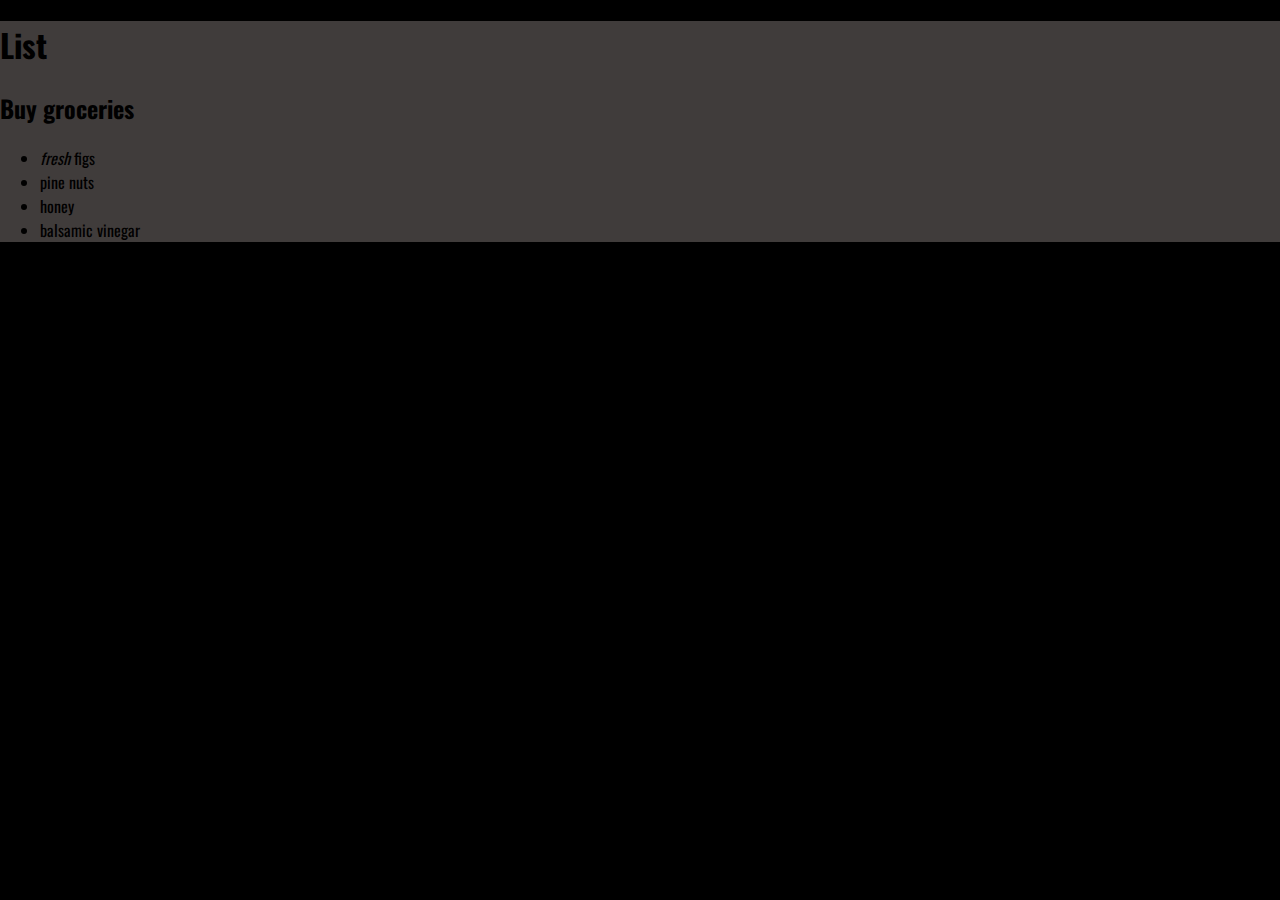
<file: Listking/index.html>
<!DOCTYPE html>
<html lang="en">
<head>
    <meta charset="UTF-8">
    <title>list king</title>
    <link rel="stylesheet" href="css/list.css" type="text/css"/>
</head>
<body>
<div id="page">
    <h1 id="header">List</h1>
    <h2>Buy groceries</h2>
    <ul>
        <li id="one" class="hot"><em>fresh</em> figs</li>
        <li id="two" class="hot">pine nuts</li>
        <li id="three" class="hot">honey</li>
        <li id="four">balsamic vinegar</li>
    </ul>
    <script src="scripts/list.js"></script>
</div>
</body>
</html>
</file>
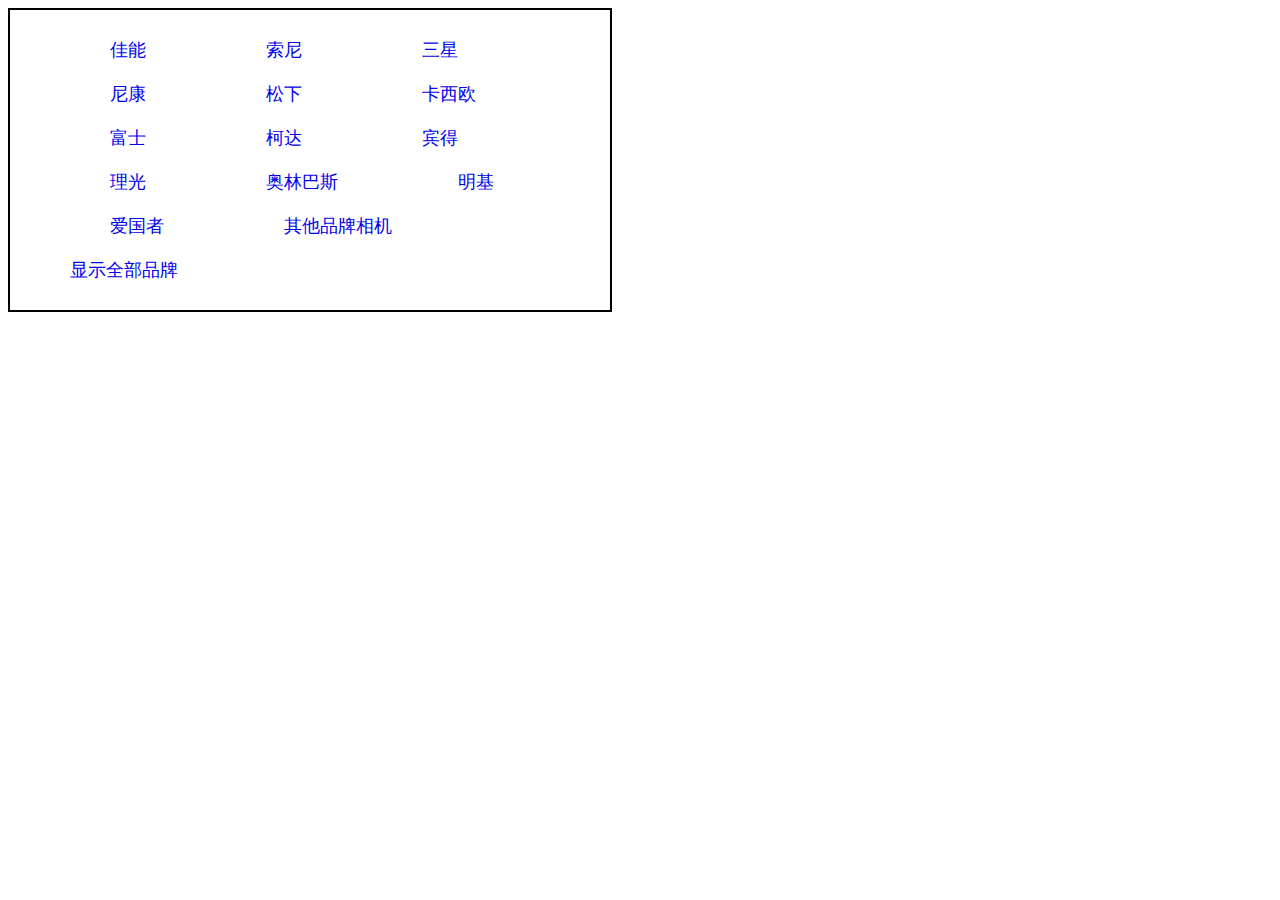
<file: study/Camera.html>
<!DOCTYPE html>
<html lang="en">
<head>
    <meta charset="UTF-8">
    <title>Camera</title>
    <link rel="stylesheet"href="css/camera.css"type="text/css">

</head>
<body>
<div class="SubCategoryBox">
    <ul>
        <li><a href="#">佳能</a></li>
        <li><a href="#">索尼</a></li>
        <li><a href="#">三星</a></li>
        <li><a href="#">尼康</a></li>
        <li><a href="#">松下</a></li>
        <li><a href="#">卡西欧</a></li>
        <li><a href="#">富士</a></li>
        <li><a href="#">柯达</a></li>
        <li><a href="#">宾得</a></li>
        <li><a href="#">理光</a></li>
        <li><a href="#">奥林巴斯</a></li>
        <li><a href="#">明基</a></li>
        <li><a href="#">爱国者</a></li>
        <li><a href="#">其他品牌相机</a></li>
    </ul>
    <div class="showMore">
        <a href="more.html"><span>显示全部品牌</span></a>
    </div>
</div>
</body>
</html>
</file>
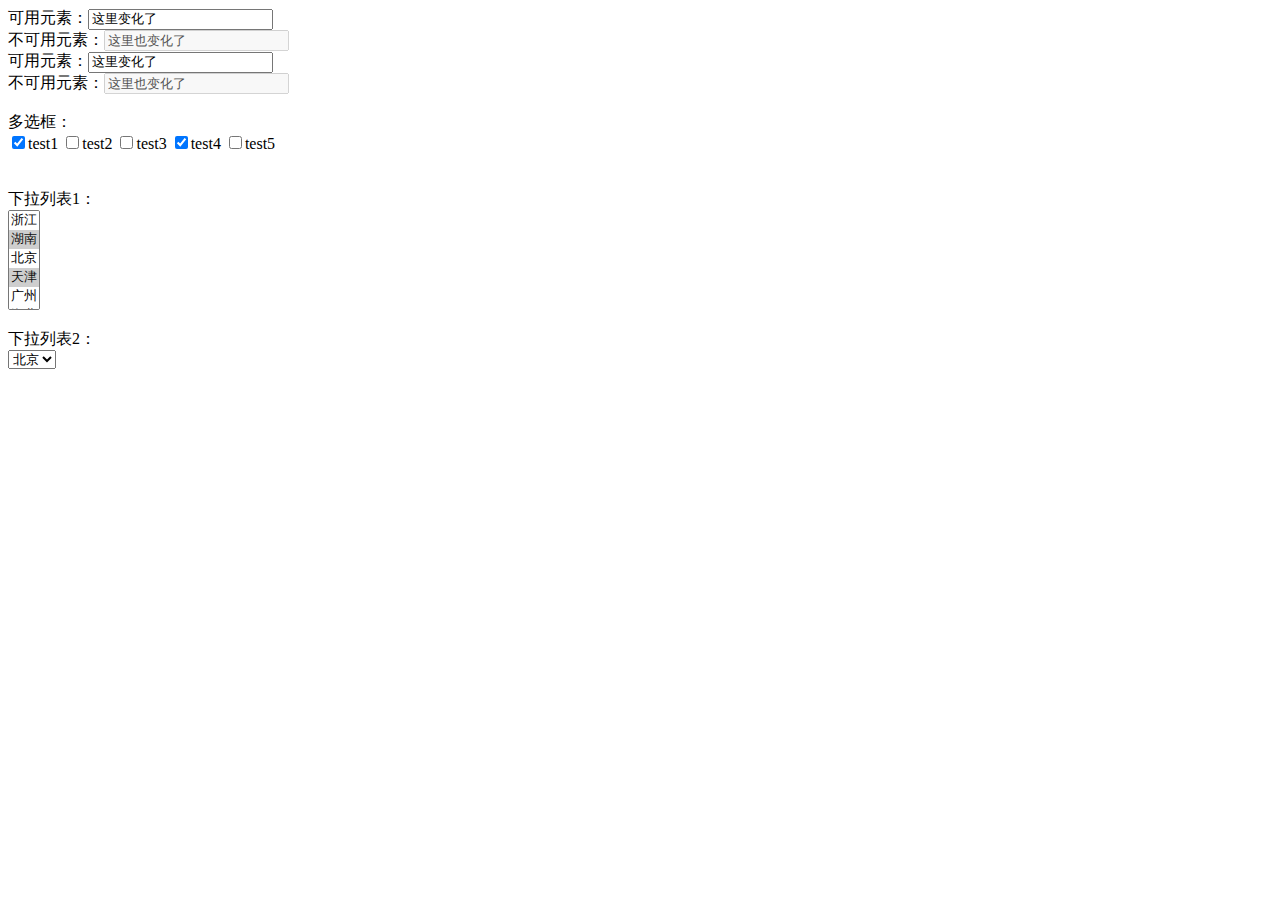
<file: study/Form Selector.html>
<!DOCTYPE html>
<html lang="en">
<head>
    <meta charset="UTF-8">
    <title>Form Selector</title>
    <script src="scripts/jquery-3.0.0.js" type="text/javascript"></script>
    <script>
        $(document).ready(function () {
            $("#form1 input:enabled")
                    .val("这里变化了");
            $("#form1 input:disabled")
                    .val("这里也变化了");
            $("input:checked")
                    .checked();
            $("select :selected")
                    .text();
        })
    </script>
</head>
<body>
<form id="form1" action="#">
    可用元素：<input name="add" value="可用文本框" /><br />
    不可用元素：<input name="email" disabled="disabled" value="不可用文本框"><br />
    可用元素：<input name="che" value="可用文本框" /><br />
    不可用元素：<input name="name" disabled="disabled" value="不可用文本框"><br />
    <br />
    多选框：<br />
    <input type="checkbox" name="newsletter" checked="checked" value="test1" />test1
    <input type="checkbox" name="newsletter"  value="test2" />test2
    <input type="checkbox" name="newsletter"  value="test3" />test3
    <input type="checkbox" name="newsletter"  checked="checked" value="test4" />test4
    <input type="checkbox" name="newsletter"  value="test5" />test5
    <div></div>
    <br /><br />
    下拉列表1：<br />
    <select name="test1" multiple="multiple" style="height: 100px">
        <option>浙江</option>
        <option selected="selected">湖南</option>
        <option>北京</option>
        <option selected="selected">天津</option>
        <option>广州</option>
        <option>湖北</option>
    </select>
    <br /><br />
    下拉列表2：<br />
    <select name="test2">
        <option>浙江</option>
        <option >湖南</option>
        <option selected="selected">北京</option>
        <option>天津</option>
        <option>广州</option>
        <option>湖北</option>
    </select>
    <div></div>
</form>
</body>
</html>
</file>
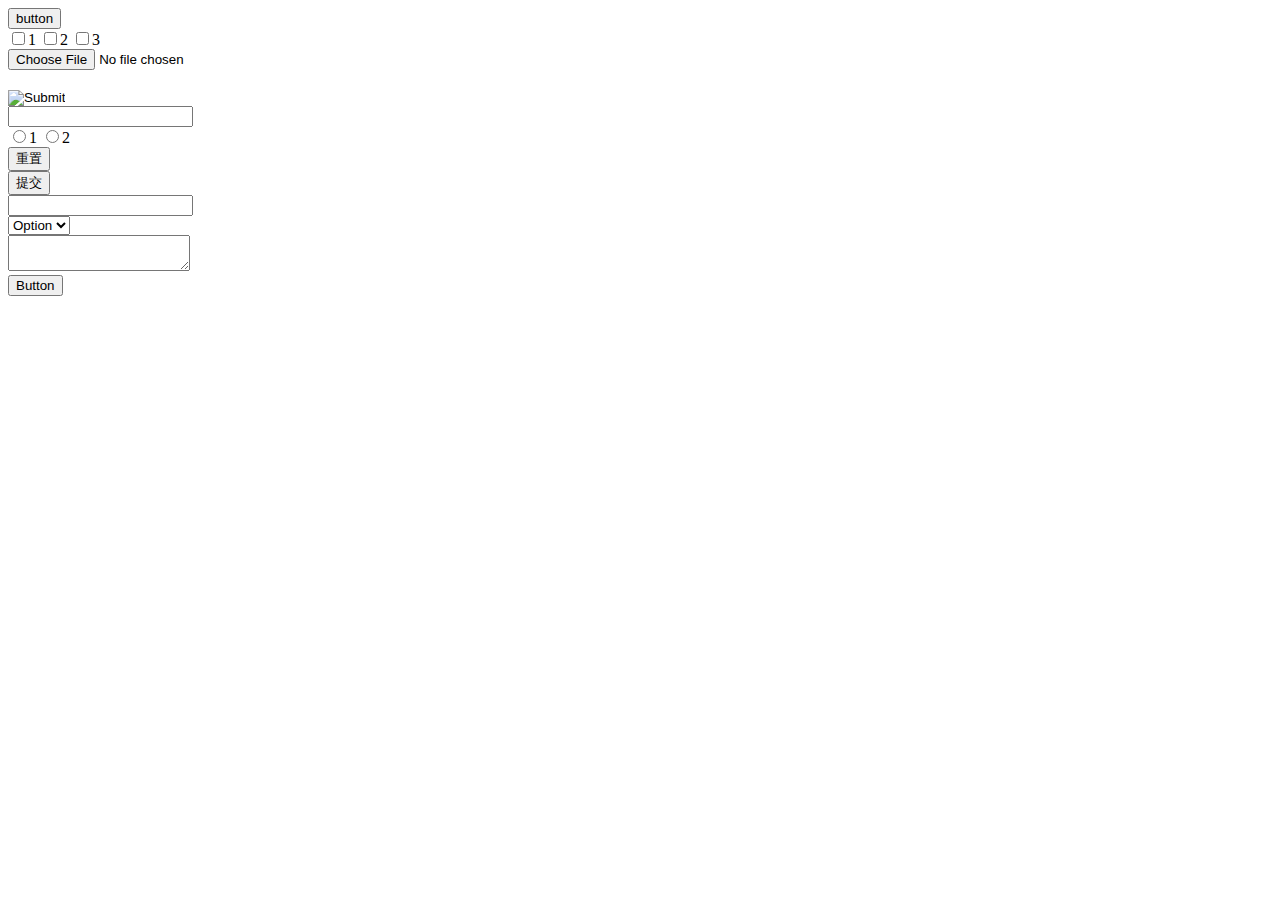
<file: study/Form.html>
<!DOCTYPE html>
<html lang="en">
<head>
    <meta charset="UTF-8">
    <title>Form</title>
    <script src="scripts/jquery-3.0.0.js" type="text/javascript"></script>
    <script>
        $(document).ready(function () {
            console.log($("#form1 :input").length);
            console.log($("#form1 :text").length);
            $("#form1 :button").click(function () {
                console.log("button");

            })
        })
    </script>
</head>
<body>
<form id="form1" action="#">
    <input type="button" value="button" /><br />
    <input type="checkbox" name="checkbox" value="1"/>1
    <input type="checkbox" name="checkbox" value="1"/>2
    <input type="checkbox" name="checkbox" value="1"/>3
    <br />
    <input type="file" /><br />
    <input type="hidden" /><div style="display: none">test</div><br />
    <input type="image" /><br />
    <input type="password" /><br />
    <input type="radio" name="radio" />1
    <input type="radio" name="radio" />2
    <br />
    <input type="reset" value="重置"/><br />
    <input type="submit" value="提交"/><br />
    <input type="text" /><br />
    <select><option>Option</option></select><br />
    <textarea></textarea><br />
    <button>Button</button><br />
</form>
</body>
</html>
</file>
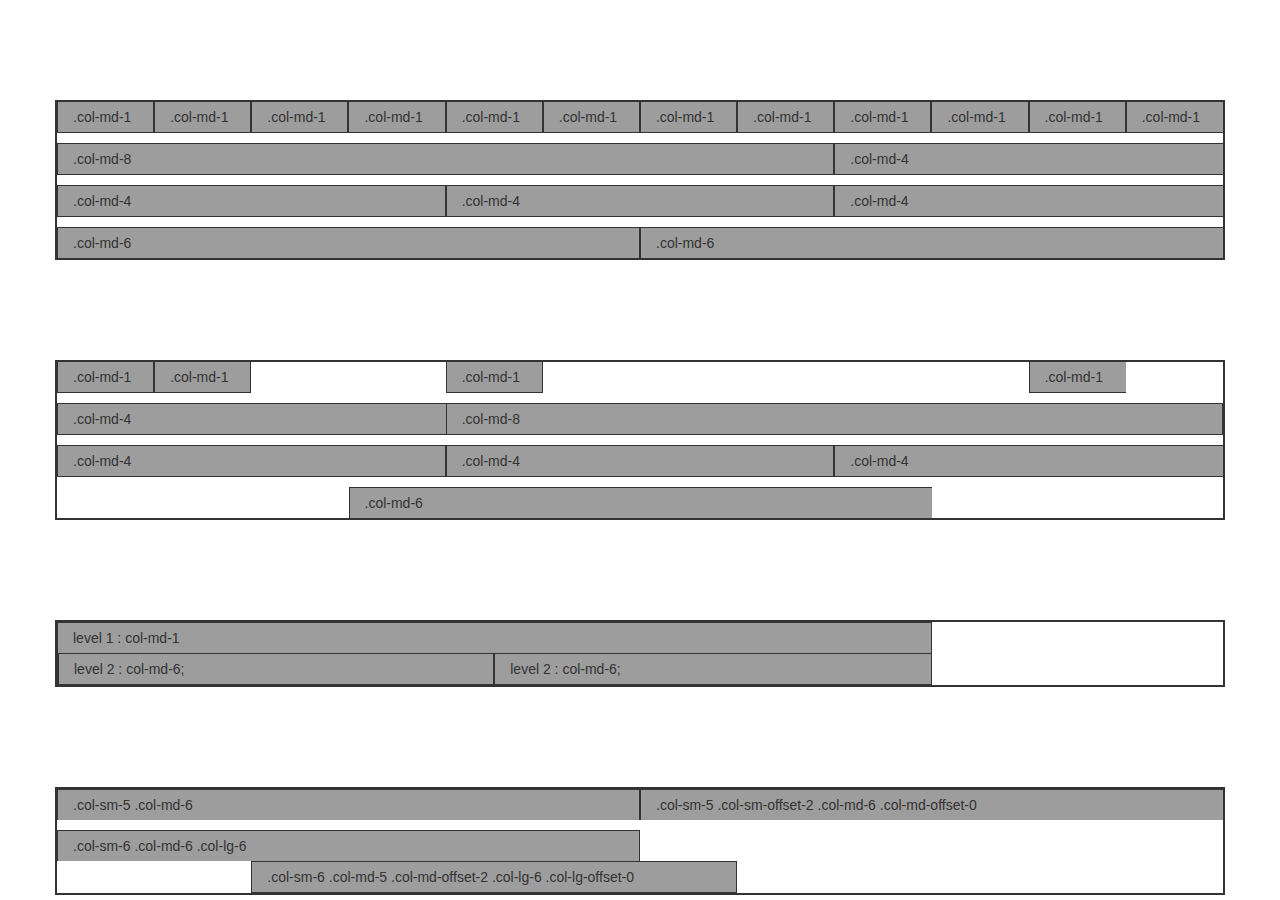
<file: study/GridSystem.html>
<!DOCTYPE html>
<html lang="en">
<head>
    <meta charset="UTF-8">
    <title>Grid System</title>
    <link href="bootstrap/css/bootstrap.min.css" rel="stylesheet"/>
    <script src="scripts/jquery-3.0.0.js" type="javascript"></script>
    <link rel="stylesheet" href="css/gridSystem.css" type="text/css"/>
</head>
<body>
<div class="container">
    <div class="row">
        <div class="col-md-1">.col-md-1</div>
        <div class="col-md-1">.col-md-1</div>
        <div class="col-md-1">.col-md-1</div>
        <div class="col-md-1">.col-md-1</div>
        <div class="col-md-1">.col-md-1</div>
        <div class="col-md-1">.col-md-1</div>
        <div class="col-md-1">.col-md-1</div>
        <div class="col-md-1">.col-md-1</div>
        <div class="col-md-1">.col-md-1</div>
        <div class="col-md-1">.col-md-1</div>
        <div class="col-md-1">.col-md-1</div>
        <div class="col-md-1">.col-md-1</div>
    </div>
    <div class="row">
        <div class="col-md-8">.col-md-8</div>
        <div class="col-md-4">.col-md-4</div>
    </div>
    <div class="row">
        <div class="col-md-4">.col-md-4</div>
        <div class="col-md-4">.col-md-4</div>
        <div class="col-md-4">.col-md-4</div>
    </div>
    <div class="row">
        <div class="col-md-6">.col-md-6</div>
        <div class="col-md-6">.col-md-6</div>
    </div>
</div>
<div class="container1">
    <div class="row">
        <div class="col-md-1">.col-md-1</div>
        <div class="col-md-1">.col-md-1</div>
        <div class="col-md-1 col-md-offset-2">.col-md-1</div>
        <div class="col-md-1 col-md-offset-5">.col-md-1</div>

    </div>
    <div class="row">
        <div class="col-md-8 col-md-push-4">.col-md-8</div>
        <div class="col-md-4 col-md-pull-8">.col-md-4</div>
    </div>
    <div class="row">
        <div class="col-md-4">.col-md-4</div>
        <div class="col-md-4">.col-md-4</div>
        <div class="col-md-4">.col-md-4</div>
    </div>
    <div class="row">
        <div class="col-md-6 col-md-offset-3">.col-md-6</div>
    </div>
</div>
<div class="container">
    <div class="row">
        <div class="col-md-9">
            level 1 : col-md-1
            <div class="row">
                <div class="col-md-6">
                    level 2 : col-md-6;
                </div>
                <div class="col-md-6">
                    level 2 : col-md-6;
                </div>
            </div>
        </div>
    </div>
</div>

<div class="container">
    <div class="row">
        <div class="col-sm-5 col-md-6">.col-sm-5 .col-md-6</div>
        <div class="clearfix visible-xs"></div>
        <div class="col-sm-5 col-sm-offset-2 col-md-6 col-md-offset-0">.col-sm-5 .col-sm-offset-2 .col-md-6 .col-md-offset-0</div>
    </div>
    <div class="row">
        <div class="col-sm-6 col-md-6 col-lg-6">.col-sm-6 .col-md-6 .col-lg-6</div>
        <div class="col-sm-6 col-md-5 col-md-offset-2 col-lg-6 col-lg-offset-0">.col-sm-6 .col-md-5 .col-md-offset-2 .col-lg-6 .col-lg-offset-0</div>
    </div>
</div>
</body>
</html>
</file>
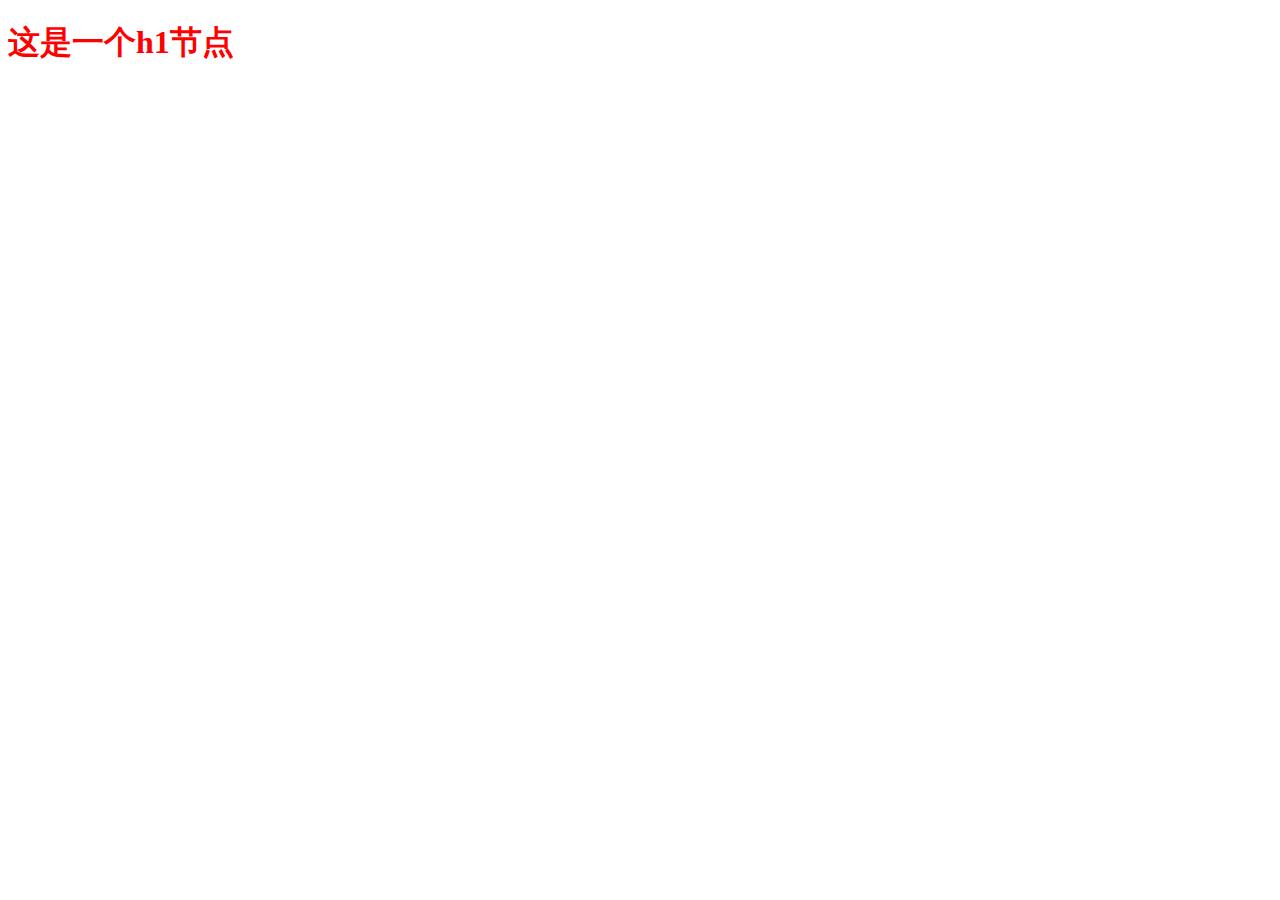
<file: study/onload.html>
<!DOCTYPE html>
<html lang="en">
<head>
    <meta charset="UTF-8">
    <title>window onload</title>
    <script>
        window.onload=function () {
            document.getElementById("header").style.color="red";
        }
    </script>
</head>
<body>
<h1 id="header">这是一个h1节点</h1>
</body>
</html>
</file>
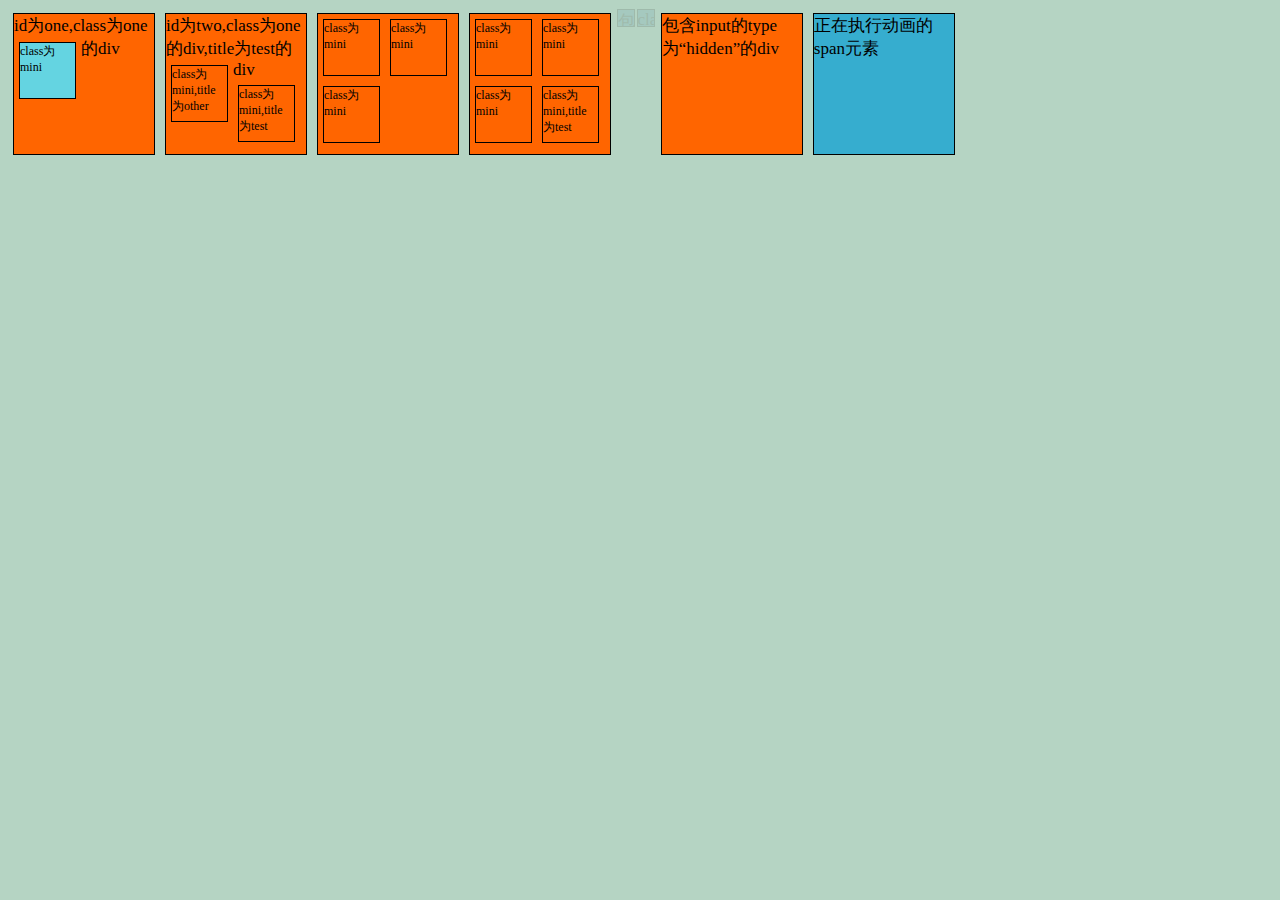
<file: study/selector.html>
<!DOCTYPE html>
<html lang="en">
<head>
    <meta charset="UTF-8">
    <title>Selector</title>
    <script src="scripts/jquery-3.0.0.js"type="text/javascript"></script>
    <script src="scripts/selector.js"type="text/javascript"></script>
    <link rel="stylesheet"href="css/selector.css"type="text/css"/>
</head>
<body>
<div class="one" id="one">
    id为one,class为one的div
    <div class="mini">class为mini</div>
</div>
<div class="one" id="two" title="test">
    id为two,class为one的div,title为test的div
    <div class="mini"title="other">class为mini,title为other</div>
    <div class="mini"title="test">class为mini,title为test</div>
</div>
<div class="one">
    <div class="mini">class为mini</div>
    <div class="mini">class为mini</div>
    <div class="mini">class为mini</div>
</div>
<div class="one">
    <div class="mini">class为mini</div>
    <div class="mini">class为mini</div>
    <div class="mini">class为mini</div>
    <div class="mini"title="test">class为mini,title为test</div>
</div>
<div style="display: none;"class="none">
    包含input的type为"hidden"的div
</div>
<div class="hide">class为"hide"的div</div>
<div>
    包含input的type为“hidden”的div<input type="hidden" size="8"/>
</div>
<span id="mover">正在执行动画的span元素</span>

</body>
</html>
</file>
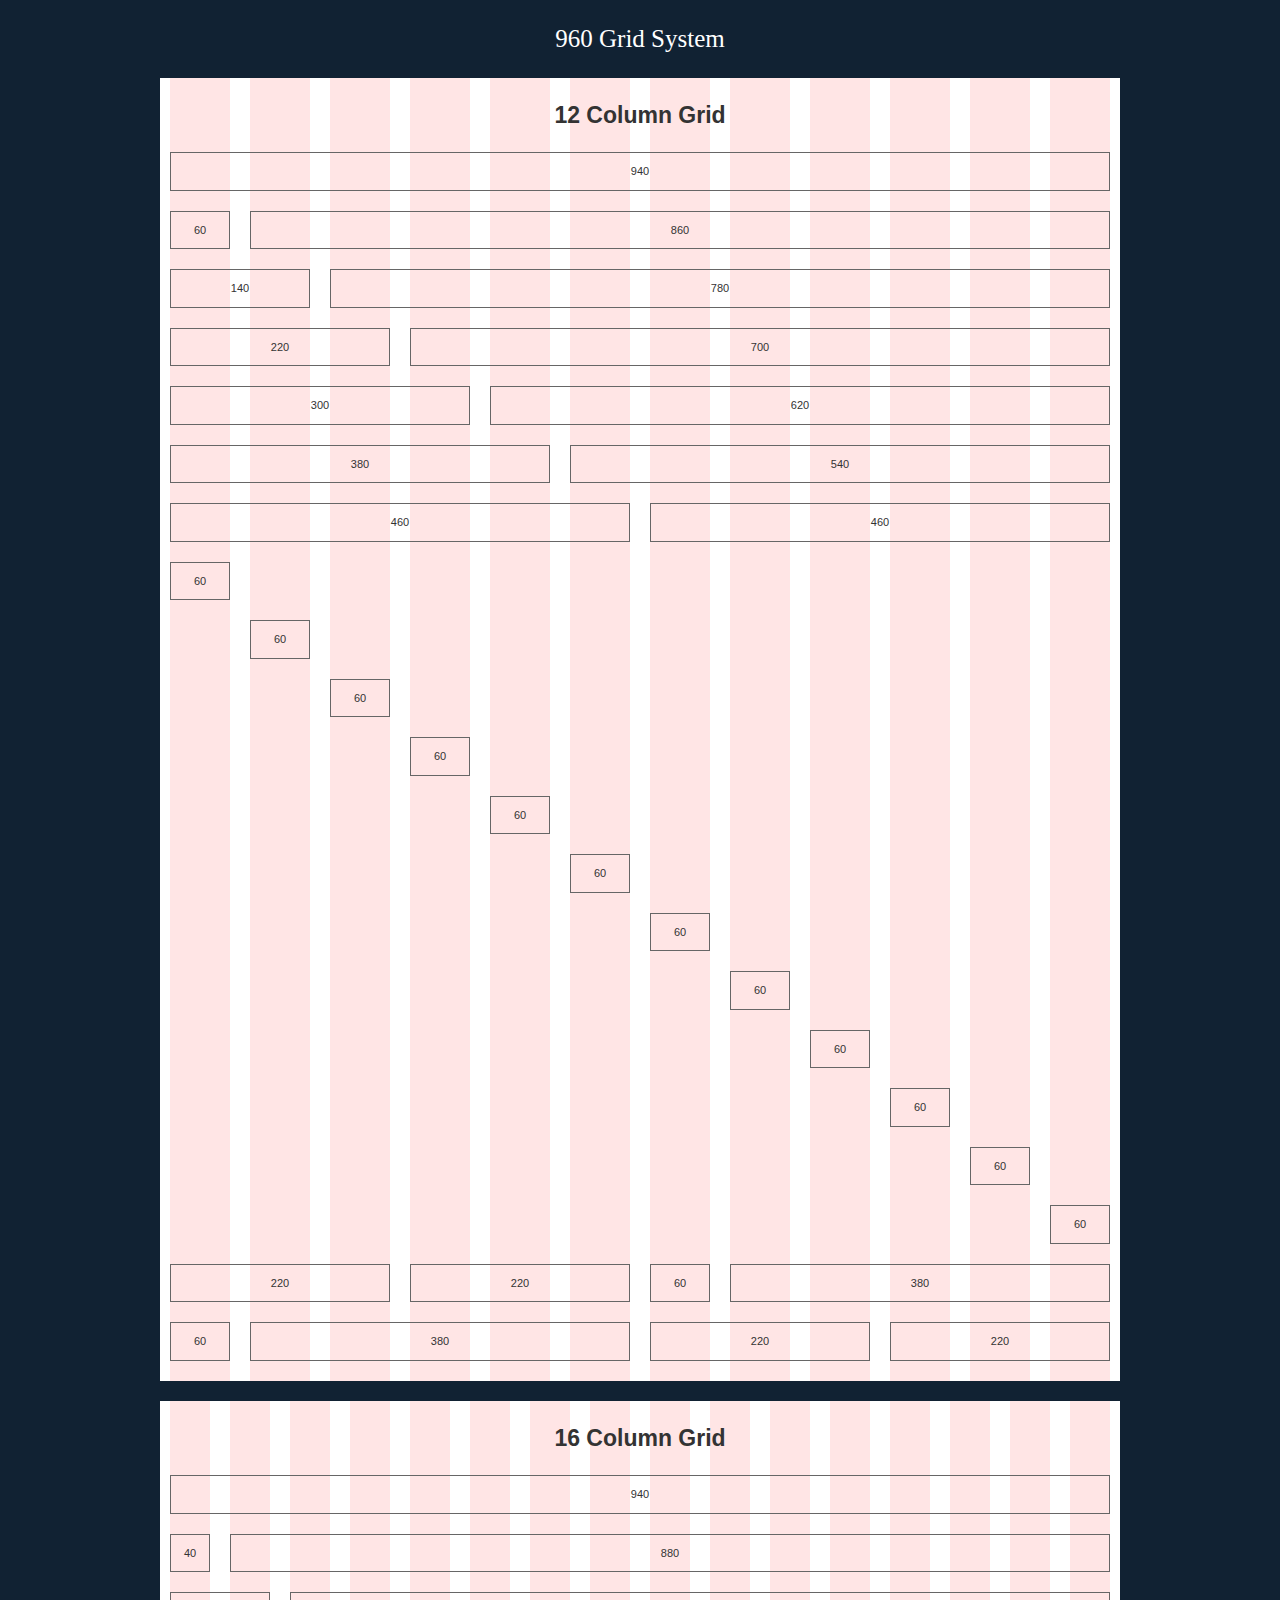
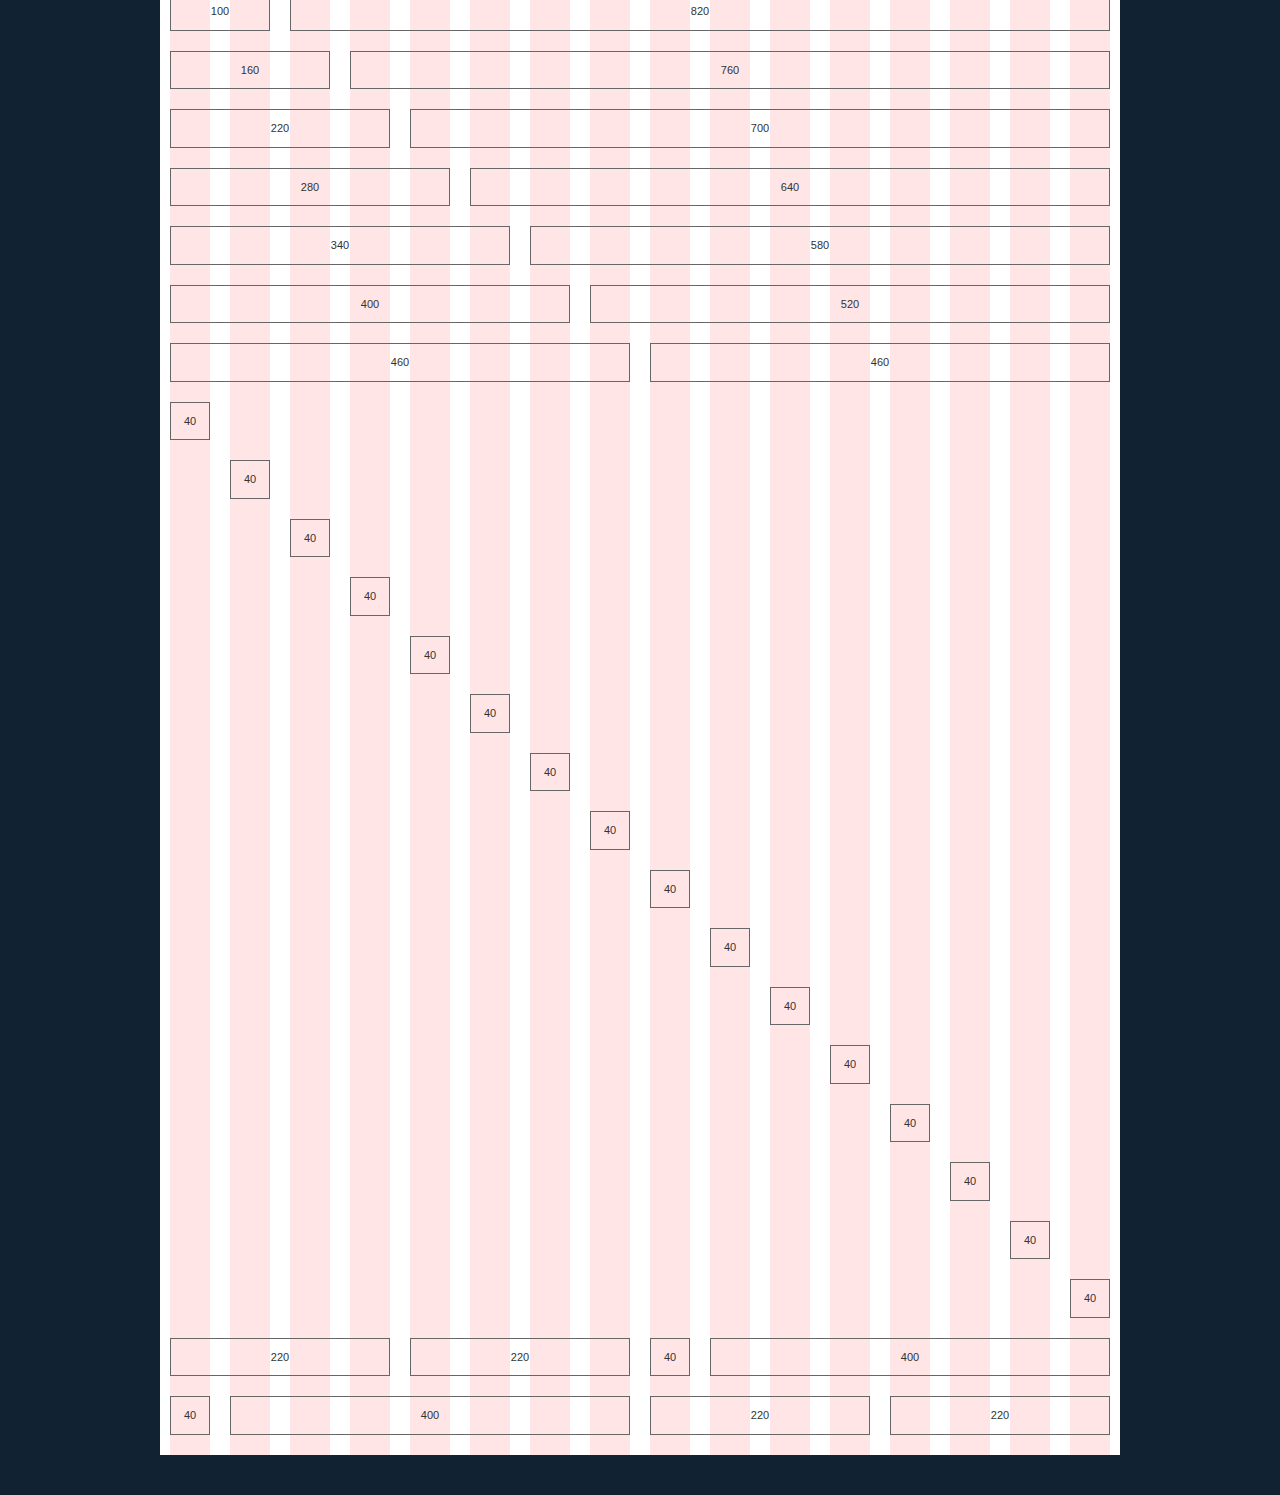
<file: 960-Grid-System-master/code/demo.html>
<!DOCTYPE html>
<html lang="en">
<head>
<meta charset="utf-8" />
<title>960 Grid System &mdash; Demo</title>
<link rel="stylesheet" href="css/reset.css" />
<link rel="stylesheet" href="css/text.css" />
<link rel="stylesheet" href="css/960.css" />
<link rel="stylesheet" href="css/demo.css" />
</head>
<body>
<h1>
  <a href="http://960.gs/">960 Grid System</a>
</h1>
<div class="container_12">
  <h2>
    12 Column Grid
  </h2>
  <div class="grid_12">
    <p>
      940
    </p>
  </div>
  <!-- end .grid_12 -->
  <div class="clear"></div>
  <div class="grid_1">
    <p>
      60
    </p>
  </div>
  <!-- end .grid_1 -->
  <div class="grid_11">
    <p>
      860
    </p>
  </div>
  <!-- end .grid_11 -->
  <div class="clear"></div>
  <div class="grid_2">
    <p>
      140
    </p>
  </div>
  <!-- end .grid_2 -->
  <div class="grid_10">
    <p>
      780
    </p>
  </div>
  <!-- end .grid_10 -->
  <div class="clear"></div>
  <div class="grid_3">
    <p>
      220
    </p>
  </div>
  <!-- end .grid_3 -->
  <div class="grid_9">
    <p>
      700
    </p>
  </div>
  <!-- end .grid_9 -->
  <div class="clear"></div>
  <div class="grid_4">
    <p>
      300
    </p>
  </div>
  <!-- end .grid_4 -->
  <div class="grid_8">
    <p>
      620
    </p>
  </div>
  <!-- end .grid_8 -->
  <div class="clear"></div>
  <div class="grid_5">
    <p>
      380
    </p>
  </div>
  <!-- end .grid_5 -->
  <div class="grid_7">
    <p>
      540
    </p>
  </div>
  <!-- end .grid_7 -->
  <div class="clear"></div>
  <div class="grid_6">
    <p>
      460
    </p>
  </div>
  <!-- end .grid_6 -->
  <div class="grid_6">
    <p>
      460
    </p>
  </div>
  <!-- end .grid_6 -->
  <div class="clear"></div>
  <div class="grid_1 suffix_11">
    <p>
      60
    </p>
  </div>
  <!-- end .grid_1.suffix_11 -->
  <div class="clear"></div>
  <div class="grid_1 prefix_1 suffix_10">
    <p>
      60
    </p>
  </div>
  <!-- end .grid_1.prefix_1.suffix_10 -->
  <div class="clear"></div>
  <div class="grid_1 prefix_2 suffix_9">
    <p>
      60
    </p>
  </div>
  <!-- end .grid_1.prefix_2.suffix_9 -->
  <div class="clear"></div>
  <div class="grid_1 prefix_3 suffix_8">
    <p>
      60
    </p>
  </div>
  <!-- end .grid_1.prefix_3.suffix_8 -->
  <div class="clear"></div>
  <div class="grid_1 prefix_4 suffix_7">
    <p>
      60
    </p>
  </div>
  <!-- end .grid_1.prefix_4.suffix_7 -->
  <div class="clear"></div>
  <div class="grid_1 prefix_5 suffix_6">
    <p>
      60
    </p>
  </div>
  <!-- end .grid_1.prefix_5.suffix_6 -->
  <div class="clear"></div>
  <div class="grid_1 prefix_6 suffix_5">
    <p>
      60
    </p>
  </div>
  <!-- end .grid_1.prefix_6.suffix_5 -->
  <div class="clear"></div>
  <div class="grid_1 prefix_7 suffix_4">
    <p>
      60
    </p>
  </div>
  <!-- end .grid_1.prefix_7.suffix_4 -->
  <div class="clear"></div>
  <div class="grid_1 prefix_8 suffix_3">
    <p>
      60
    </p>
  </div>
  <!-- end .grid_1.prefix_8.suffix_3 -->
  <div class="clear"></div>
  <div class="grid_1 prefix_9 suffix_2">
    <p>
      60
    </p>
  </div>
  <!-- end .grid_1.prefix_9.suffix_2 -->
  <div class="clear"></div>
  <div class="grid_1 prefix_10 suffix_1">
    <p>
      60
    </p>
  </div>
  <!-- end .grid_1.prefix_10.suffix_1 -->
  <div class="clear"></div>
  <div class="grid_1 prefix_11">
    <p>
      60
    </p>
  </div>
  <!-- end .grid_1.prefix_11 -->
  <div class="clear"></div>
  <div class="grid_6 push_6">
    <div class="grid_1 alpha">
      <p>
        60
      </p>
    </div>
    <!-- end .grid_1.alpha -->
    <div class="grid_5 omega">
      <p>
        380
      </p>
    </div>
    <!-- end .grid_5.omega -->
    <div class="clear"></div>
    <div class="grid_3 alpha">
      <p>
        220
      </p>
    </div>
    <!-- end .grid_3.alpha -->
    <div class="grid_3 omega">
      <p>
        220
      </p>
    </div>
    <!-- end .grid_3.omega -->
  </div>
  <!-- end .grid_6.push_6 -->
  <div class="grid_6 pull_6">
    <div class="grid_3 alpha">
      <p>
        220
      </p>
    </div>
    <!-- end .grid_3.alpha -->
    <div class="grid_3 omega">
      <p>
        220
      </p>
    </div>
    <!-- end .grid_3.omega -->
    <div class="clear"></div>
    <div class="grid_1 alpha">
      <p>
        60
      </p>
    </div>
    <!-- end .grid_1.alpha -->
    <div class="grid_5 omega">
      <p>
        380
      </p>
    </div>
    <!-- end .grid_5.omega -->
  </div>
  <!-- end .grid_6.pull_6 -->
</div>
<!-- end .container_12 -->
<div class="container_16">
  <h2>
    16 Column Grid
  </h2>
  <div class="grid_16">
    <p>
      940
    </p>
  </div>
  <!-- end .grid_16 -->
  <div class="clear"></div>
  <div class="grid_1">
    <p>
      40
    </p>
  </div>
  <!-- end .grid_1 -->
  <div class="grid_15">
    <p>
      880
    </p>
  </div>
  <!-- end .grid_15 -->
  <div class="clear"></div>
  <div class="grid_2">
    <p>
      100
    </p>
  </div>
  <!-- end .grid_2 -->
  <div class="grid_14">
    <p>
      820
    </p>
  </div>
  <!-- end .grid_14 -->
  <div class="clear"></div>
  <div class="grid_3">
    <p>
      160
    </p>
  </div>
  <!-- end .grid_3 -->
  <div class="grid_13">
    <p>
      760
    </p>
  </div>
  <!-- end .grid_13 -->
  <div class="clear"></div>
  <div class="grid_4">
    <p>
      220
    </p>
  </div>
  <!-- end .grid_4 -->
  <div class="grid_12">
    <p>
      700
    </p>
  </div>
  <!-- end .grid_12 -->
  <div class="clear"></div>
  <div class="grid_5">
    <p>
      280
    </p>
  </div>
  <!-- end .grid_5 -->
  <div class="grid_11">
    <p>
      640
    </p>
  </div>
  <!-- end .grid_11 -->
  <div class="clear"></div>
  <div class="grid_6">
    <p>
      340
    </p>
  </div>
  <!-- end .grid_6 -->
  <div class="grid_10">
    <p>
      580
    </p>
  </div>
  <!-- end .grid_10 -->
  <div class="clear"></div>
  <div class="grid_7">
    <p>
      400
    </p>
  </div>
  <!-- end .grid_7 -->
  <div class="grid_9">
    <p>
      520
    </p>
  </div>
  <!-- end .grid_9 -->
  <div class="clear"></div>
  <div class="grid_8">
    <p>
      460
    </p>
  </div>
  <!-- end .grid_8 -->
  <div class="grid_8">
    <p>
      460
    </p>
  </div>
  <!-- end .grid_8 -->
  <div class="clear"></div>
  <div class="grid_1 suffix_15">
    <p>
      40
    </p>
  </div>
  <!-- end .grid_1.suffix_15 -->
  <div class="clear"></div>
  <div class="grid_1 prefix_1 suffix_14">
    <p>
      40
    </p>
  </div>
  <!-- end .grid_1.prefix_1.suffix_14 -->
  <div class="clear"></div>
  <div class="grid_1 prefix_2 suffix_13">
    <p>
      40
    </p>
  </div>
  <!-- end .grid_1.prefix_2.suffix_13 -->
  <div class="clear"></div>
  <div class="grid_1 prefix_3 suffix_12">
    <p>
      40
    </p>
  </div>
  <!-- end .grid_1.prefix_3.suffix_12 -->
  <div class="clear"></div>
  <div class="grid_1 prefix_4 suffix_11">
    <p>
      40
    </p>
  </div>
  <!-- end .grid_1.prefix_4.suffix_11 -->
  <div class="clear"></div>
  <div class="grid_1 prefix_5 suffix_10">
    <p>
      40
    </p>
  </div>
  <!-- end .grid_1.prefix_5.suffix_10 -->
  <div class="clear"></div>
  <div class="grid_1 prefix_6 suffix_9">
    <p>
      40
    </p>
  </div>
  <!-- end .grid_1.prefix_6.suffix_9 -->
  <div class="clear"></div>
  <div class="grid_1 prefix_7 suffix_8">
    <p>
      40
    </p>
  </div>
  <!-- end .grid_1.prefix_7.suffix_8 -->
  <div class="clear"></div>
  <div class="grid_1 prefix_8 suffix_7">
    <p>
      40
    </p>
  </div>
  <!-- end .grid_1.prefix_8.suffix_7 -->
  <div class="clear"></div>
  <div class="grid_1 prefix_9 suffix_6">
    <p>
      40
    </p>
  </div>
  <!-- end .grid_1.prefix_9.suffix_6 -->
  <div class="clear"></div>
  <div class="grid_1 prefix_10 suffix_5">
    <p>
      40
    </p>
  </div>
  <!-- end .grid_1.prefix_10.suffix_5 -->
  <div class="clear"></div>
  <div class="grid_1 prefix_11 suffix_4">
    <p>
      40
    </p>
  </div>
  <!-- end .grid_1.prefix_11.suffix_4 -->
  <div class="clear"></div>
  <div class="grid_1 prefix_12 suffix_3">
    <p>
      40
    </p>
  </div>
  <!-- end .grid_1.prefix_12.suffix_3 -->
  <div class="clear"></div>
  <div class="grid_1 prefix_13 suffix_2">
    <p>
      40
    </p>
  </div>
  <!-- end .grid_1.prefix_13.suffix_2 -->
  <div class="clear"></div>
  <div class="grid_1 prefix_14 suffix_1">
    <p>
      40
    </p>
  </div>
  <!-- end .grid_1.prefix_14.suffix_1 -->
  <div class="clear"></div>
  <div class="grid_1 prefix_15">
    <p>
      40
    </p>
  </div>
  <!-- end .grid_1.prefix_15 -->
  <div class="clear"></div>
  <div class="grid_8 push_8">
    <div class="grid_1 alpha">
      <p>
        40
      </p>
    </div>
    <!-- end .grid_1.alpha -->
    <div class="grid_7 omega">
      <p>
        400
      </p>
    </div>
    <!-- end .grid_7.omega -->
    <div class="clear"></div>
    <div class="grid_4 alpha">
      <p>
        220
      </p>
    </div>
    <!-- end .grid_4.alpha -->
    <div class="grid_4 omega">
      <p>
        220
      </p>
    </div>
    <!-- end .grid_4.omega -->
  </div>
  <!-- end .grid_8.push_8 -->
  <div class="grid_8 pull_8">
    <div class="grid_4 alpha">
      <p>
        220
      </p>
    </div>
    <!-- end .grid_4.alpha -->
    <div class="grid_4 omega">
      <p>
        220
      </p>
    </div>
    <!-- end .grid_4.omega -->
    <div class="clear"></div>
    <div class="grid_1 alpha">
      <p>
        40
      </p>
    </div>
    <!-- end .grid_1.alpha -->
    <div class="grid_7 omega">
      <p>
        400
      </p>
    </div>
    <!-- end .grid_7.omega -->
  </div>
  <!-- end .grid_8.pull_8 -->
</div>
<!-- end .container_16 -->
</body>
</html>
</file>
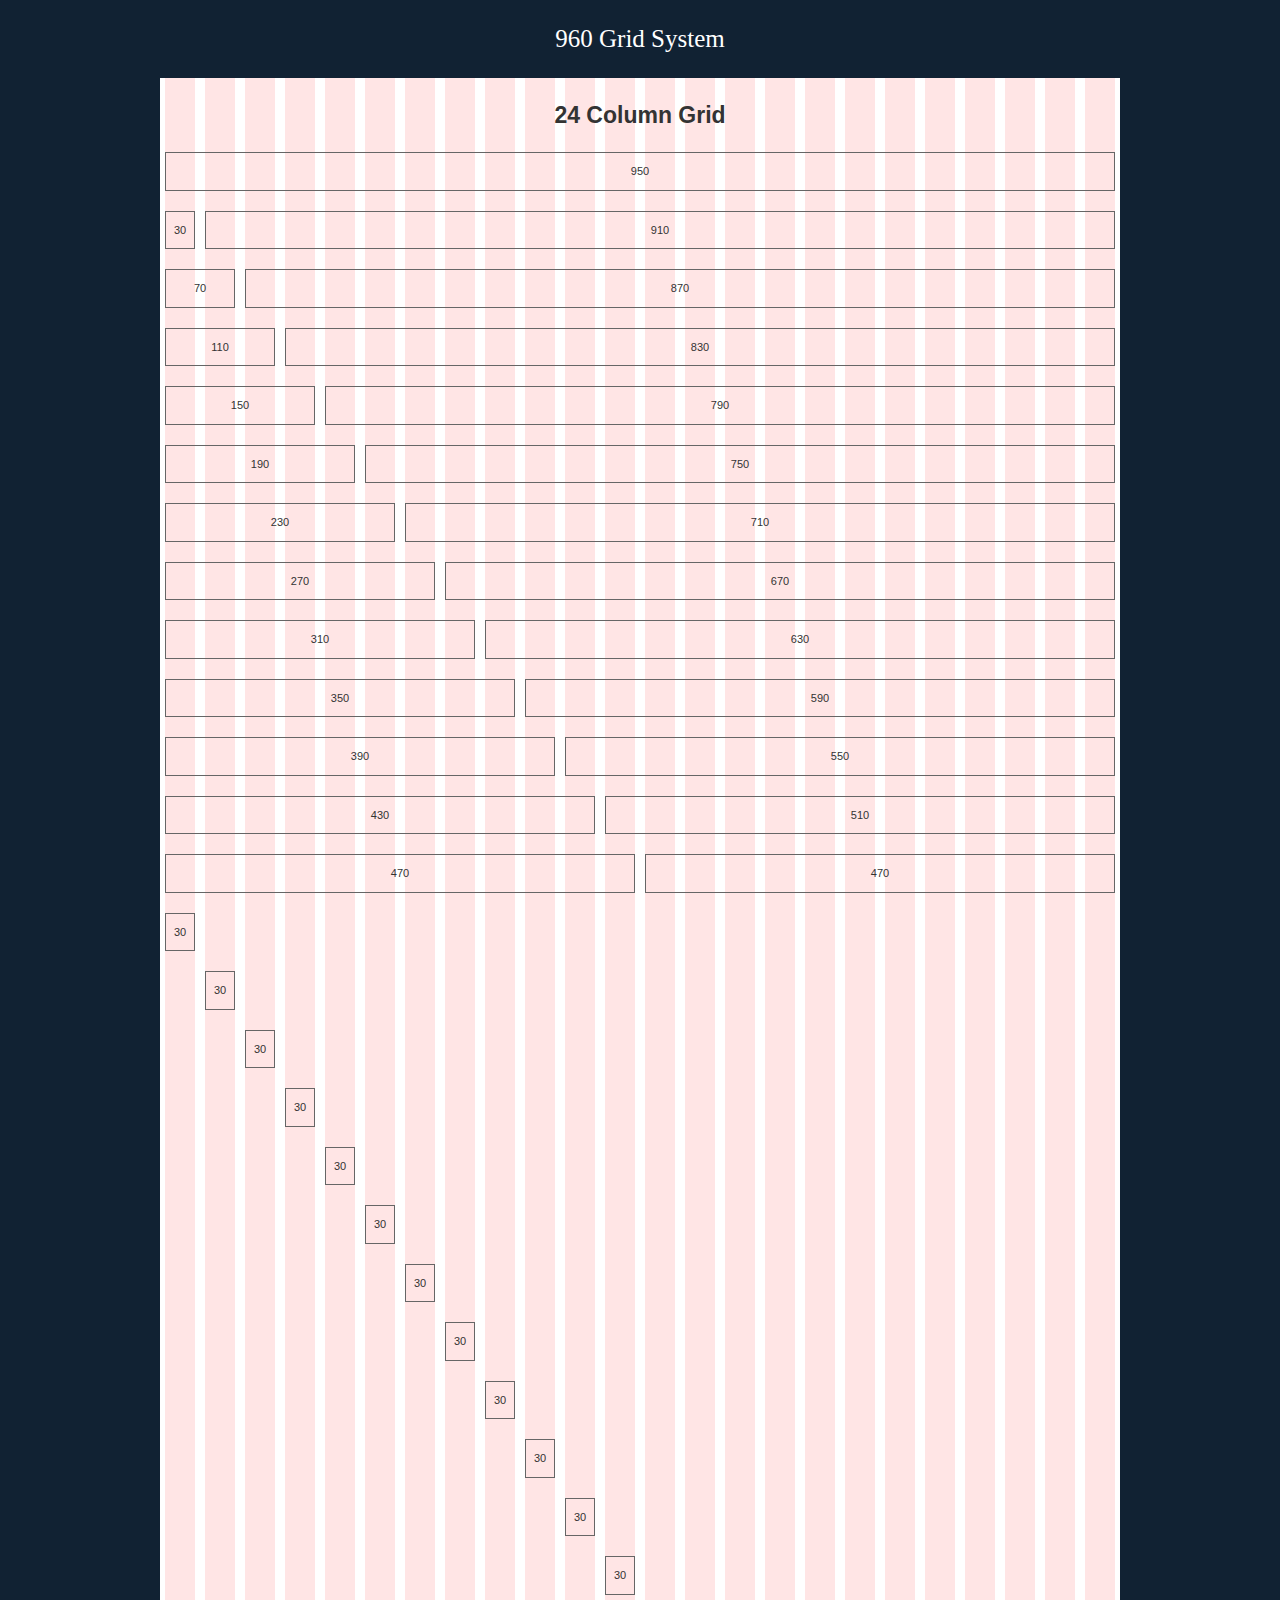
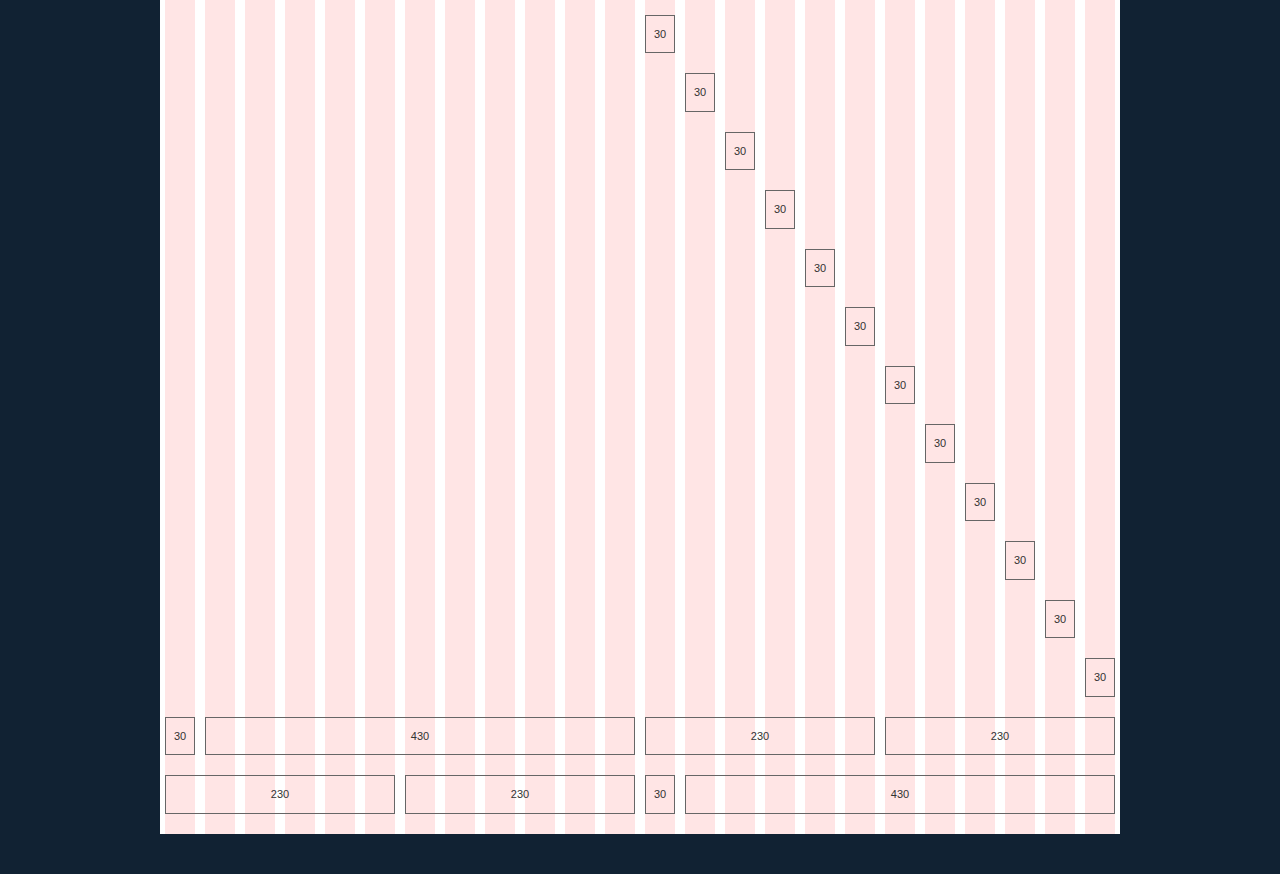
<file: 960-Grid-System-master/code/demo_24_col.html>
<!DOCTYPE html>
<html lang="en">
<head>
<meta charset="utf-8" />
<title>960 Grid System &mdash; Demo</title>
<link rel="stylesheet" href="css/reset.css" />
<link rel="stylesheet" href="css/text.css" />
<link rel="stylesheet" href="css/960_24_col.css" />
<link rel="stylesheet" href="css/demo.css" />
</head>
<body>
<h1>
  <a href="http://960.gs/">960 Grid System</a>
</h1>
<div class="container_24">
  <h2>
    24 Column Grid
  </h2>
  <div class="grid_24">
    <p>
      950
    </p>
  </div>
  <!-- end .grid_24 -->
  <div class="clear"></div>
  <div class="grid_1">
    <p>
      30
    </p>
  </div>
  <!-- end .grid_1 -->
  <div class="grid_23">
    <p>
      910
    </p>
  </div>
  <!-- end .grid_23 -->
  <div class="clear"></div>
  <div class="grid_2">
    <p>
      70
    </p>
  </div>
  <!-- end .grid_2 -->
  <div class="grid_22">
    <p>
      870
    </p>
  </div>
  <!-- end .grid_2 -->
  <div class="clear"></div>
  <div class="grid_3">
    <p>
      110
    </p>
  </div>
  <!-- end .grid_3 -->
  <div class="grid_21">
    <p>
      830
    </p>
  </div>
  <!-- end .grid_21 -->
  <div class="clear"></div>
  <div class="grid_4">
    <p>
      150
    </p>
  </div>
  <!-- end .grid_4 -->
  <div class="grid_20">
    <p>
      790
    </p>
  </div>
  <!-- end .grid_20 -->
  <div class="clear"></div>
  <div class="grid_5">
    <p>
      190
    </p>
  </div>
  <!-- end .grid_5 -->
  <div class="grid_19">
    <p>
      750
    </p>
  </div>
  <!-- end .grid_19 -->
  <div class="clear"></div>
  <div class="grid_6">
    <p>
      230
    </p>
  </div>
  <!-- end .grid_6 -->
  <div class="grid_18">
    <p>
      710
    </p>
  </div>
  <!-- end .grid_18 -->
  <div class="clear"></div>
  <div class="grid_7">
    <p>
      270
    </p>
  </div>
  <!-- end .grid_7 -->
  <div class="grid_17">
    <p>
      670
    </p>
  </div>
  <!-- end .grid_17 -->
  <div class="clear"></div>
  <div class="grid_8">
    <p>
      310
    </p>
  </div>
  <!-- end .grid_8 -->
  <div class="grid_16">
    <p>
      630
    </p>
  </div>
  <!-- end .grid_16 -->
  <div class="clear"></div>
  <div class="grid_9">
    <p>
      350
    </p>
  </div>
  <!-- end .grid_9 -->
  <div class="grid_15">
    <p>
      590
    </p>
  </div>
  <!-- end .grid_15 -->
  <div class="clear"></div>
  <div class="grid_10">
    <p>
      390
    </p>
  </div>
  <!-- end .grid_10 -->
  <div class="grid_14">
    <p>
      550
    </p>
  </div>
  <!-- end .grid_14 -->
  <div class="clear"></div>
  <div class="grid_11">
    <p>
      430
    </p>
  </div>
  <!-- end .grid_11 -->
  <div class="grid_13">
    <p>
      510
    </p>
  </div>
  <!-- end .grid_13 -->
  <div class="clear"></div>
  <div class="grid_12">
    <p>
      470
    </p>
  </div>
  <!-- end .grid_12 -->
  <div class="grid_12">
    <p>
      470
    </p>
  </div>
  <!-- end .grid_12 -->
  <div class="clear"></div>
  <div class="grid_1 suffix_23">
    <p>
      30
    </p>
  </div>
  <!-- end .grid_1.suffix_23 -->
  <div class="clear"></div>
  <div class="grid_1 prefix_1 suffix_22">
    <p>
      30
    </p>
  </div>
  <!-- end .grid_1.prefix_1.suffix_22 -->
  <div class="clear"></div>
  <div class="grid_1 prefix_2 suffix_21">
    <p>
      30
    </p>
  </div>
  <!-- end .grid_1.prefix_2.suffix_21 -->
  <div class="clear"></div>
  <div class="grid_1 prefix_3 suffix_20">
    <p>
      30
    </p>
  </div>
  <!-- end .grid_1.prefix_3.suffix_20 -->
  <div class="clear"></div>
  <div class="grid_1 prefix_4 suffix_19">
    <p>
      30
    </p>
  </div>
  <!-- end .grid_1.prefix_4.suffix_19 -->
  <div class="clear"></div>
  <div class="grid_1 prefix_5 suffix_18">
    <p>
      30
    </p>
  </div>
  <!-- end .grid_1.prefix_5.suffix_18 -->
  <div class="clear"></div>
  <div class="grid_1 prefix_6 suffix_17">
    <p>
      30
    </p>
  </div>
  <!-- end .grid_1.prefix_6.suffix_17 -->
  <div class="clear"></div>
  <div class="grid_1 prefix_7 suffix_16">
    <p>
      30
    </p>
  </div>
  <!-- end .grid_1.prefix_7.suffix_16 -->
  <div class="clear"></div>
  <div class="grid_1 prefix_8 suffix_15">
    <p>
      30
    </p>
  </div>
  <!-- end .grid_1.prefix_8.suffix_15 -->
  <div class="clear"></div>
  <div class="grid_1 prefix_9 suffix_14">
    <p>
      30
    </p>
  </div>
  <!-- end .grid_1.prefix_9.suffix_14 -->
  <div class="clear"></div>
  <div class="grid_1 prefix_10 suffix_13">
    <p>
      30
    </p>
  </div>
  <!-- end .grid_1.prefix_10.suffix_13 -->
  <div class="clear"></div>
  <div class="grid_1 prefix_11 suffix_12">
    <p>
      30
    </p>
  </div>
  <!-- end .grid_1.prefix_11.suffix_12 -->
  <div class="grid_1 prefix_12 suffix_11">
    <p>
      30
    </p>
  </div>
  <!-- end .grid_1.prefix_12.suffix_11 -->
  <div class="clear"></div>
  <div class="grid_1 prefix_13 suffix_10">
    <p>
      30
    </p>
  </div>
  <!-- end .grid_1.prefix_13.suffix_10 -->
  <div class="clear"></div>
  <div class="grid_1 prefix_14 suffix_9">
    <p>
      30
    </p>
  </div>
  <!-- end .grid_1.prefix_14.suffix_9 -->
  <div class="clear"></div>
  <div class="grid_1 prefix_15 suffix_8">
    <p>
      30
    </p>
  </div>
  <!-- end .grid_1.prefix_15.suffix_8 -->
  <div class="clear"></div>
  <div class="grid_1 prefix_16 suffix_7">
    <p>
      30
    </p>
  </div>
  <!-- end .grid_1.prefix_16.suffix_7 -->
  <div class="clear"></div>
  <div class="grid_1 prefix_17 suffix_6">
    <p>
      30
    </p>
  </div>
  <!-- end .grid_1.prefix_17.suffix_6 -->
  <div class="clear"></div>
  <div class="grid_1 prefix_18 suffix_5">
    <p>
      30
    </p>
  </div>
  <!-- end .grid_1.prefix_18.suffix_5 -->
  <div class="clear"></div>
  <div class="grid_1 prefix_19 suffix_4">
    <p>
      30
    </p>
  </div>
  <!-- end .grid_1.prefix_19.suffix_4 -->
  <div class="clear"></div>
  <div class="grid_1 prefix_20 suffix_3">
    <p>
      30
    </p>
  </div>
  <!-- end .grid_1.prefix_20.suffix_3 -->
  <div class="clear"></div>
  <div class="grid_1 prefix_21 suffix_2">
    <p>
      30
    </p>
  </div>
  <!-- end .grid_1.prefix_21.suffix_2 -->
  <div class="clear"></div>
  <div class="grid_1 prefix_22 suffix_1">
    <p>
      30
    </p>
  </div>
  <!-- end .grid_1.prefix_22.suffix_1 -->
  <div class="clear"></div>
  <div class="grid_1 prefix_23">
    <p>
      30
    </p>
  </div>
  <!-- end .grid_1.prefix_23 -->
  <div class="clear"></div>
  <div class="grid_12 push_12">
    <div class="grid_6 alpha">
      <p>
        230
      </p>
    </div>
    <!-- end .grid_6.alpha -->
    <div class="grid_6 omega">
      <p>
        230
      </p>
    </div>
    <!-- end .grid_6.omega -->
    <div class="clear"></div>
    <div class="grid_1 alpha">
      <p>
        30
      </p>
    </div>
    <!-- end .grid_1.alpha -->
    <div class="grid_11 omega">
      <p>
        430
      </p>
    </div>
    <!-- end .grid_11.omega -->
  </div>
  <!-- end .grid_12.push_12 -->
  <div class="grid_12 pull_12">
    <div class="grid_1 alpha">
      <p>
        30
      </p>
    </div>
    <!-- end .grid_1.alpha -->
    <div class="grid_11 omega">
      <p>
        430
      </p>
    </div>
    <!-- end .grid_11.omega -->
    <div class="clear"></div>
    <div class="grid_6 alpha">
      <p>
        230
      </p>
    </div>
    <!-- end .grid_6.alpha -->
    <div class="grid_6 omega">
      <p>
        230
      </p>
    </div>
    <!-- end .grid_6.omega -->
  </div>
  <!-- end .grid_12.pull_12 -->
</div>
<!-- end .container_24 -->
</body>
</html>
</file>
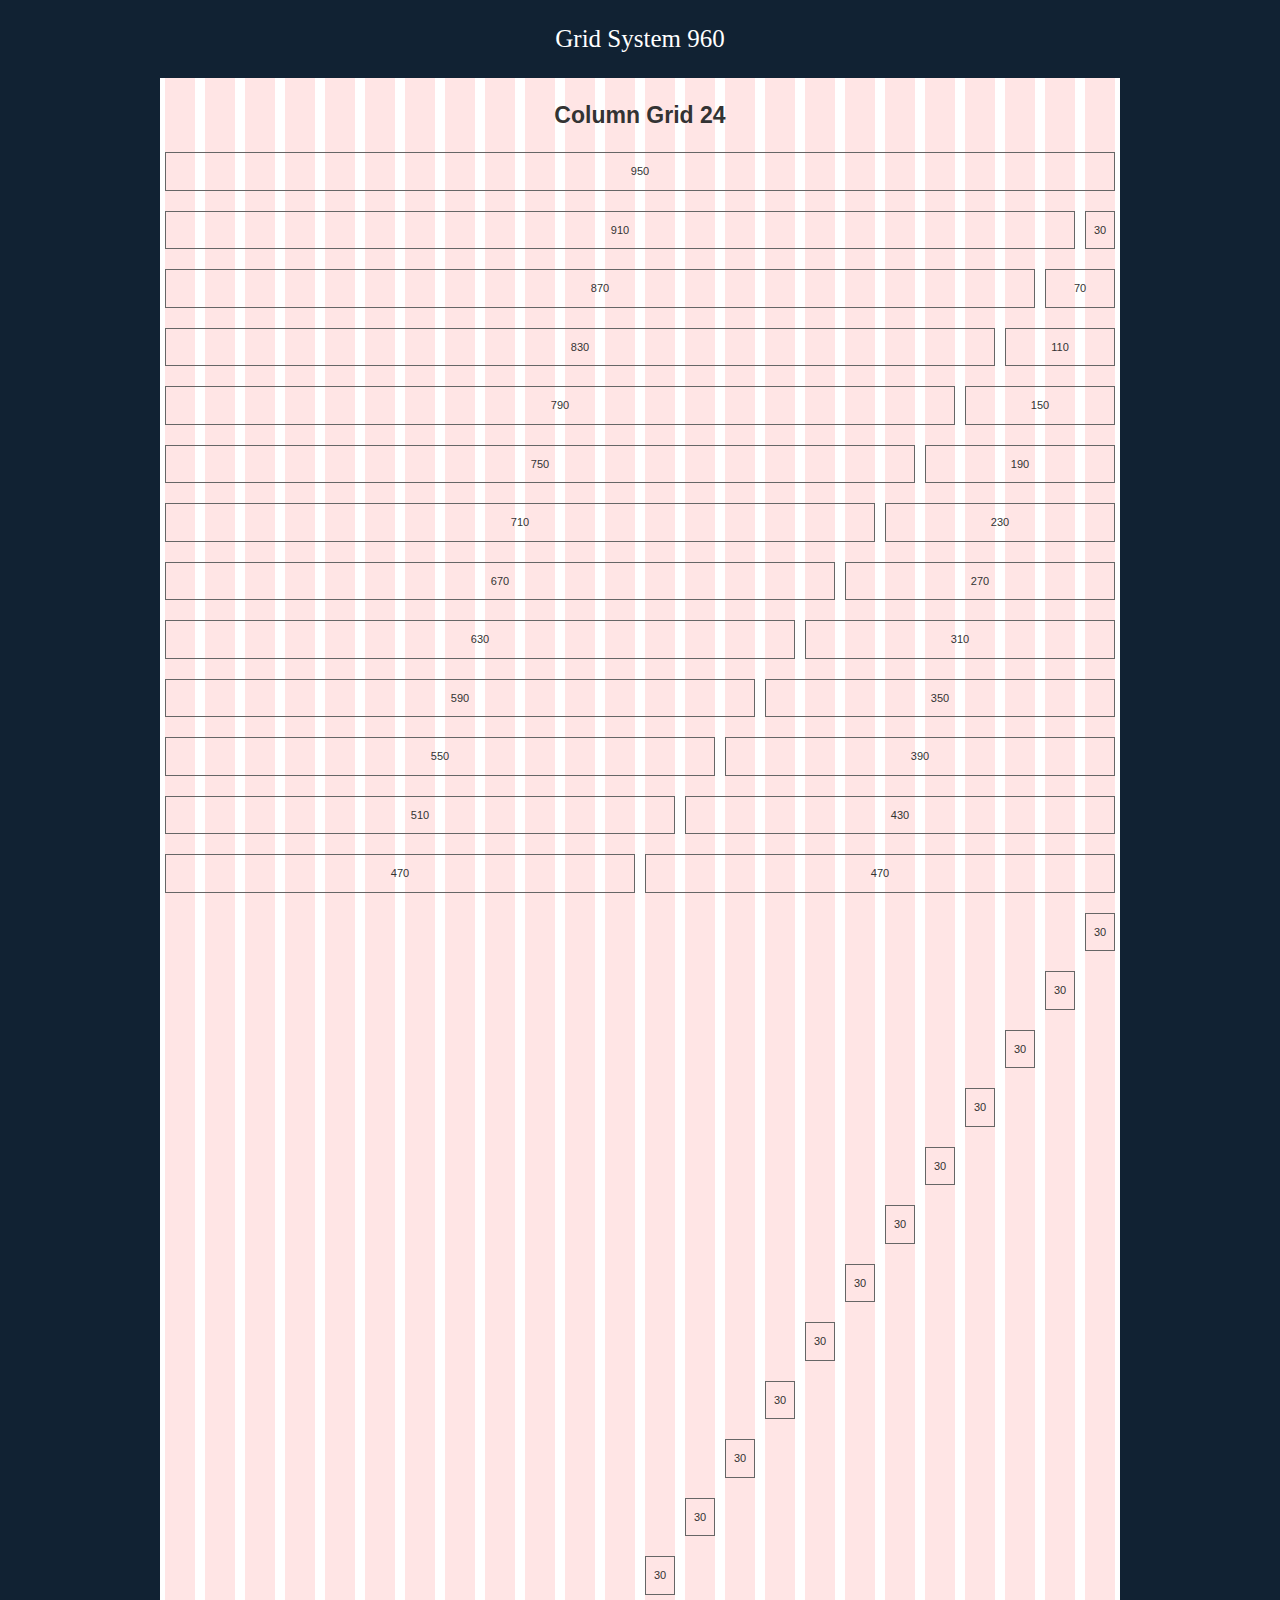
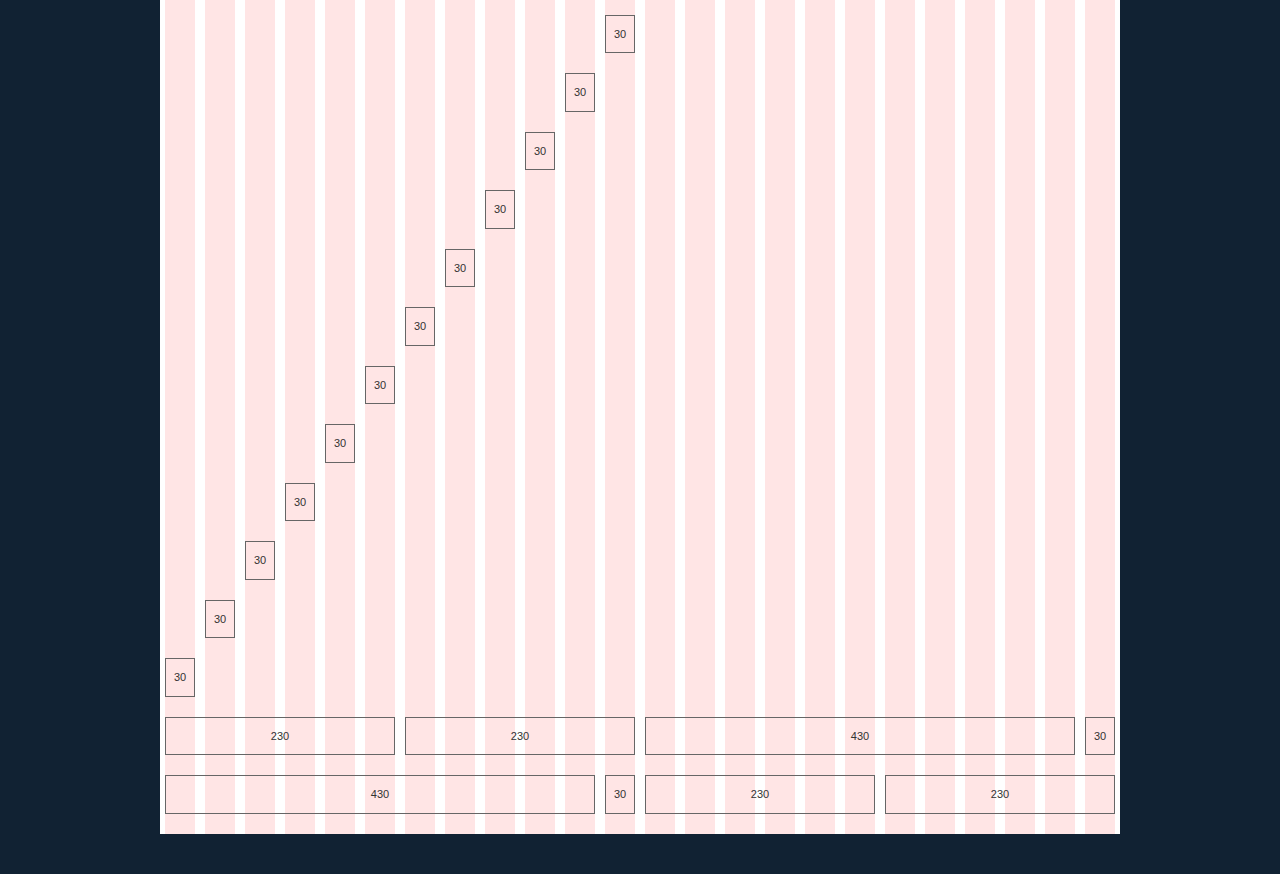
<file: 960-Grid-System-master/code/demo_24_col_rtl.html>
<!DOCTYPE html>
<html lang="en" dir="rtl">
<head>
<meta charset="utf-8" />
<title>960 Grid System &mdash; Demo</title>
<link rel="stylesheet" href="css/reset_rtl.css" />
<link rel="stylesheet" href="css/text_rtl.css" />
<link rel="stylesheet" href="css/960_24_col_rtl.css" />
<link rel="stylesheet" href="css/demo.css" />
</head>
<body>
<h1>
  <a href="http://960.gs/">960 Grid System</a>
</h1>
<div class="container_24">
  <h2>
    24 Column Grid
  </h2>
  <div class="grid_24">
    <p>
      950
    </p>
  </div>
  <!-- end .grid_24 -->
  <div class="clear"></div>
  <div class="grid_1">
    <p>
      30
    </p>
  </div>
  <!-- end .grid_1 -->
  <div class="grid_23">
    <p>
      910
    </p>
  </div>
  <!-- end .grid_23 -->
  <div class="clear"></div>
  <div class="grid_2">
    <p>
      70
    </p>
  </div>
  <!-- end .grid_2 -->
  <div class="grid_22">
    <p>
      870
    </p>
  </div>
  <!-- end .grid_2 -->
  <div class="clear"></div>
  <div class="grid_3">
    <p>
      110
    </p>
  </div>
  <!-- end .grid_3 -->
  <div class="grid_21">
    <p>
      830
    </p>
  </div>
  <!-- end .grid_21 -->
  <div class="clear"></div>
  <div class="grid_4">
    <p>
      150
    </p>
  </div>
  <!-- end .grid_4 -->
  <div class="grid_20">
    <p>
      790
    </p>
  </div>
  <!-- end .grid_20 -->
  <div class="clear"></div>
  <div class="grid_5">
    <p>
      190
    </p>
  </div>
  <!-- end .grid_5 -->
  <div class="grid_19">
    <p>
      750
    </p>
  </div>
  <!-- end .grid_19 -->
  <div class="clear"></div>
  <div class="grid_6">
    <p>
      230
    </p>
  </div>
  <!-- end .grid_6 -->
  <div class="grid_18">
    <p>
      710
    </p>
  </div>
  <!-- end .grid_18 -->
  <div class="clear"></div>
  <div class="grid_7">
    <p>
      270
    </p>
  </div>
  <!-- end .grid_7 -->
  <div class="grid_17">
    <p>
      670
    </p>
  </div>
  <!-- end .grid_17 -->
  <div class="clear"></div>
  <div class="grid_8">
    <p>
      310
    </p>
  </div>
  <!-- end .grid_8 -->
  <div class="grid_16">
    <p>
      630
    </p>
  </div>
  <!-- end .grid_16 -->
  <div class="clear"></div>
  <div class="grid_9">
    <p>
      350
    </p>
  </div>
  <!-- end .grid_9 -->
  <div class="grid_15">
    <p>
      590
    </p>
  </div>
  <!-- end .grid_15 -->
  <div class="clear"></div>
  <div class="grid_10">
    <p>
      390
    </p>
  </div>
  <!-- end .grid_10 -->
  <div class="grid_14">
    <p>
      550
    </p>
  </div>
  <!-- end .grid_14 -->
  <div class="clear"></div>
  <div class="grid_11">
    <p>
      430
    </p>
  </div>
  <!-- end .grid_11 -->
  <div class="grid_13">
    <p>
      510
    </p>
  </div>
  <!-- end .grid_13 -->
  <div class="clear"></div>
  <div class="grid_12">
    <p>
      470
    </p>
  </div>
  <!-- end .grid_12 -->
  <div class="grid_12">
    <p>
      470
    </p>
  </div>
  <!-- end .grid_12 -->
  <div class="clear"></div>
  <div class="grid_1 suffix_23">
    <p>
      30
    </p>
  </div>
  <!-- end .grid_1.suffix_23 -->
  <div class="clear"></div>
  <div class="grid_1 prefix_1 suffix_22">
    <p>
      30
    </p>
  </div>
  <!-- end .grid_1.prefix_1.suffix_22 -->
  <div class="clear"></div>
  <div class="grid_1 prefix_2 suffix_21">
    <p>
      30
    </p>
  </div>
  <!-- end .grid_1.prefix_2.suffix_21 -->
  <div class="clear"></div>
  <div class="grid_1 prefix_3 suffix_20">
    <p>
      30
    </p>
  </div>
  <!-- end .grid_1.prefix_3.suffix_20 -->
  <div class="clear"></div>
  <div class="grid_1 prefix_4 suffix_19">
    <p>
      30
    </p>
  </div>
  <!-- end .grid_1.prefix_4.suffix_19 -->
  <div class="clear"></div>
  <div class="grid_1 prefix_5 suffix_18">
    <p>
      30
    </p>
  </div>
  <!-- end .grid_1.prefix_5.suffix_18 -->
  <div class="clear"></div>
  <div class="grid_1 prefix_6 suffix_17">
    <p>
      30
    </p>
  </div>
  <!-- end .grid_1.prefix_6.suffix_17 -->
  <div class="clear"></div>
  <div class="grid_1 prefix_7 suffix_16">
    <p>
      30
    </p>
  </div>
  <!-- end .grid_1.prefix_7.suffix_16 -->
  <div class="clear"></div>
  <div class="grid_1 prefix_8 suffix_15">
    <p>
      30
    </p>
  </div>
  <!-- end .grid_1.prefix_8.suffix_15 -->
  <div class="clear"></div>
  <div class="grid_1 prefix_9 suffix_14">
    <p>
      30
    </p>
  </div>
  <!-- end .grid_1.prefix_9.suffix_14 -->
  <div class="clear"></div>
  <div class="grid_1 prefix_10 suffix_13">
    <p>
      30
    </p>
  </div>
  <!-- end .grid_1.prefix_10.suffix_13 -->
  <div class="clear"></div>
  <div class="grid_1 prefix_11 suffix_12">
    <p>
      30
    </p>
  </div>
  <!-- end .grid_1.prefix_11.suffix_12 -->
  <div class="grid_1 prefix_12 suffix_11">
    <p>
      30
    </p>
  </div>
  <!-- end .grid_1.prefix_12.suffix_11 -->
  <div class="clear"></div>
  <div class="grid_1 prefix_13 suffix_10">
    <p>
      30
    </p>
  </div>
  <!-- end .grid_1.prefix_13.suffix_10 -->
  <div class="clear"></div>
  <div class="grid_1 prefix_14 suffix_9">
    <p>
      30
    </p>
  </div>
  <!-- end .grid_1.prefix_14.suffix_9 -->
  <div class="clear"></div>
  <div class="grid_1 prefix_15 suffix_8">
    <p>
      30
    </p>
  </div>
  <!-- end .grid_1.prefix_15.suffix_8 -->
  <div class="clear"></div>
  <div class="grid_1 prefix_16 suffix_7">
    <p>
      30
    </p>
  </div>
  <!-- end .grid_1.prefix_16.suffix_7 -->
  <div class="clear"></div>
  <div class="grid_1 prefix_17 suffix_6">
    <p>
      30
    </p>
  </div>
  <!-- end .grid_1.prefix_17.suffix_6 -->
  <div class="clear"></div>
  <div class="grid_1 prefix_18 suffix_5">
    <p>
      30
    </p>
  </div>
  <!-- end .grid_1.prefix_18.suffix_5 -->
  <div class="clear"></div>
  <div class="grid_1 prefix_19 suffix_4">
    <p>
      30
    </p>
  </div>
  <!-- end .grid_1.prefix_19.suffix_4 -->
  <div class="clear"></div>
  <div class="grid_1 prefix_20 suffix_3">
    <p>
      30
    </p>
  </div>
  <!-- end .grid_1.prefix_20.suffix_3 -->
  <div class="clear"></div>
  <div class="grid_1 prefix_21 suffix_2">
    <p>
      30
    </p>
  </div>
  <!-- end .grid_1.prefix_21.suffix_2 -->
  <div class="clear"></div>
  <div class="grid_1 prefix_22 suffix_1">
    <p>
      30
    </p>
  </div>
  <!-- end .grid_1.prefix_22.suffix_1 -->
  <div class="clear"></div>
  <div class="grid_1 prefix_23">
    <p>
      30
    </p>
  </div>
  <!-- end .grid_1.prefix_23 -->
  <div class="clear"></div>
  <div class="grid_12 push_12">
    <div class="grid_6 alpha">
      <p>
        230
      </p>
    </div>
    <!-- end .grid_6.alpha -->
    <div class="grid_6 omega">
      <p>
        230
      </p>
    </div>
    <!-- end .grid_6.omega -->
    <div class="clear"></div>
    <div class="grid_1 alpha">
      <p>
        30
      </p>
    </div>
    <!-- end .grid_1.alpha -->
    <div class="grid_11 omega">
      <p>
        430
      </p>
    </div>
    <!-- end .grid_11.omega -->
  </div>
  <!-- end .grid_12.push_12 -->
  <div class="grid_12 pull_12">
    <div class="grid_1 alpha">
      <p>
        30
      </p>
    </div>
    <!-- end .grid_1.alpha -->
    <div class="grid_11 omega">
      <p>
        430
      </p>
    </div>
    <!-- end .grid_11.omega -->
    <div class="clear"></div>
    <div class="grid_6 alpha">
      <p>
        230
      </p>
    </div>
    <!-- end .grid_6.alpha -->
    <div class="grid_6 omega">
      <p>
        230
      </p>
    </div>
    <!-- end .grid_6.omega -->
  </div>
  <!-- end .grid_12.pull_12 -->
</div>
<!-- end .container_24 -->
</body>
</html>
</file>
<file: Listking/css/list.css>
@import url(http://fonts.googleapis.com/css?family=Oswald);

body{
    background-color: #000;
    font-family:Oswald;
    margin: 0;
    padding: 0;
}

#page{
    background-color: #403c3b;
    margin: 0 auto 0 auto;
}
</file>
<file: study/css/camera.css>
div.SubCategoryBox{
    width: 600px;
    height: 300px;
    font-family: Verdana;
    font-size: 18px;
    border: solid 2px;


}
ul{
    list-style: none;
}
.SubCategoryBox a{
    display: block;


    padding: 5px 60px;
    margin: 5px auto;
    float: left;
    text-decoration: none;
}
</file>
<file: study/css/gridSystem.css>
.container{
    margin-top: 100px;
    padding-left: 15px;
    padding-right: 15px;
    margin-right: auto;
    margin-left: auto;
    border:2px solid;

}
@media (min-width: 768px) {
    .container{
        width: 750px;
    }
}
@media (min-width: 992px) {
    .container{
        width: 970px;
    }
}
@media (min-width: 1200px) {
    .container{
        width: 1170px;
    }
}
.row {
    margin-right: -15px;
    margin-left: -15px;
    margin-bottom: 10px;
    line-height: 30px;
}
.row:last-child{
    margin-bottom: 0px;
}
.col-md-1,
.col-md-2,
.col-md-3,
.col-md-4,
.col-md-5,
.col-md-6,
.col-md-7,
.col-md-8,
.col-md-9,
.col-md-10,
.col-md-11,
.col-md-12{

    float: left;
    background-color: #9d9d9d;
    border:1px solid;

}

.col-md-12{
    width:100%;
}
.col-md-11{
    width:91.66666666666666%;
}
.col-md-10{
    width:83.33333333333333%;
}
.col-md-9{
    width:75%;
}
.col-md-8{
    width:66.66666666666667%;
}
.col-md-7{
    width:58.33333333333334%;
}
.col-md-6{
    width:50%;
    border-bottom: none;
}
.col-md-5{
    width:41.66666666666666%;
}
.col-md-4{
    width:33.33333333333333%;
}
.col-md-3{
    width:25%;
}
.col-md-2{
    width:16.66666666666664%;
 }
.col-md-1{
    width:8.33333333333332%;
    border-top: none;
}
.col-md-1:last-child{
    border-right: none;
}
.col-md-4:last-child{
    border-right: none;
}
.col-md-6:last-child{
    border-right: none;
}

.col-md-offset-12{

}

.container1{
    margin-top: 100px;
    padding-left: 15px;
    padding-right: 15px;
    margin-right: auto;
    margin-left: auto;
    border:2px solid;
}
@media (min-width: 768px) {
    .container1{
        width: 750px;
    }
}
@media (min-width: 992px) {
    .container1{
        width: 970px;
    }
}
@media (min-width: 1200px) {
    .container1{
        width: 1170px;
    }
}

.col-md-offset-12{
    margin-left: 100%;
}
.col-md-offset-11{
    margin-left: 91.66666666666666%;
}
.col-md-offset-10{
    margin-left: 83.33333333333333%;
}
.col-md-offset-9{
    margin-left: 75%;
}
.col-md-offset-8{
    margin-left: 66.66666666666667%;
}
.col-md-offset-7{
    margin-left: 58.33333333333334%;
}
.col-md-offset-6{
    margin-left: 50%;
}
.col-md-offset-5{
    margin-left: 41.66666666666666%;
}
.col-md-offset-4{
    margin-left: 33.33333333333333%;
}
.col-md-offset-3{
    margin-left: 25%;
}
.col-md-offset-2{
    margin-left: 16.66666666666664%;
}
.col-md-offset-1{
    margin-left: 8.33333333333332%;
}
.col-md-offset-0{
    margin-left: 0%;
}

.col-md-pull-12{
    right: 100%;
}
.col-md-pull-11{
    right: 91.66666666666666%;
}
.col-md-pull-10{
    right: 83.33333333333333%;
}
.col-md-pull-9{
    right: 75%;
}
.col-md-pull-8{
    right: 66.66666666666667%;
}
.col-md-pull-7{
    right: 58.33333333333334%;
}
.col-md-pull-6{
    right: 50%;
}
.col-md-pull-5{
    right: 41.66666666666666%;
}
.col-md-pull-4{
    right: 33.33333333333333%;
}
.col-md-pull-3{
    right: 25%;
}
.col-md-pull-2{
    right: 16.66666666666664%;
}
.col-md-pull-1{
    right: 8.33333333333332%;
}
.col-md-pull-0{
    right: 0%;
}

.col-md-push-12{
    left: 100%;
}
.col-md-push-11{
    left: 91.66666666666666%;
}
.col-md-push-10{
    left: 83.33333333333333%;
}
.col-md-push-9{
    left: 75%;
}
.col-md-push-8{
    left: 66.66666666666667%;
}
.col-md-push-7{
    left: 58.33333333333334%;
}
.col-md-push-6{
    left: 50%;
}
.col-md-push-5{
    left: 41.66666666666666%;
}
.col-md-push-4{
    left: 33.33333333333333%;
}
.col-md-push-3{
    left: 25%;
}
.col-md-push-2{
    left: 16.66666666666664%;
}
.col-md-push-1{
    left: 8.33333333333332%;
}
.col-md-push-0{
    left: 0%;
}
</file>
<file: study/css/selector.css>
div,span,p{
    width: 140px;
    height: 140px;
    margin: 5px;
    background-color: #aaaaaa;
    border: #000 1px solid;
    float: left;

    font-size: 17px;
    font-family: Verdana;
}
div.mini{
    width: 55px;
    height: 55px;
    background-color:#aaaaaa;
    font-size: 12px;
}
div.hide{
    display: none;
}
</file>
<file: 960-Grid-System-master/code/css/text.css>
/*
  960 Grid System ~ Text CSS.
  Learn more ~ http://960.gs/

  Licensed under GPL and MIT.
*/

/* `Basic HTML
----------------------------------------------------------------------------------------------------*/

body {
  font: 13px/1.5 "Helvetica Neue", Arial, "Liberation Sans", FreeSans, sans-serif;
}

pre,
code {
  font-family: "DejaVu Sans Mono", Menlo, Consolas, monospace;
}

hr {
  border: 0 solid #ccc;
  border-top-width: 1px;
  clear: both;
  height: 0;
}

/* `Headings
----------------------------------------------------------------------------------------------------*/

h1 {
  font-size: 25px;
}

h2 {
  font-size: 23px;
}

h3 {
  font-size: 21px;
}

h4 {
  font-size: 19px;
}

h5 {
  font-size: 17px;
}

h6 {
  font-size: 15px;
}

/* `Spacing
----------------------------------------------------------------------------------------------------*/

ol {
  list-style: decimal;
}

ul {
  list-style: disc;
}

li {
  margin-left: 30px;
}

p,
dl,
hr,
h1,
h2,
h3,
h4,
h5,
h6,
ol,
ul,
pre,
table,
address,
fieldset,
figure {
  margin-bottom: 20px;
}
</file>
<file: 960-Grid-System-master/code/css/960.css>
/*
  960 Grid System ~ Core CSS.
  Learn more ~ http://960.gs/

  Licensed under GPL and MIT.
*/

/*
  Forces backgrounds to span full width,
  even if there is horizontal scrolling.
  Increase this if your layout is wider.

  Note: IE6 works fine without this fix.
*/

body {
  min-width: 960px;
}

/* `Container
----------------------------------------------------------------------------------------------------*/

.container_12,
.container_16 {
  margin-left: auto;
  margin-right: auto;
  width: 960px;
}

/* `Grid >> Global
----------------------------------------------------------------------------------------------------*/

.grid_1,
.grid_2,
.grid_3,
.grid_4,
.grid_5,
.grid_6,
.grid_7,
.grid_8,
.grid_9,
.grid_10,
.grid_11,
.grid_12,
.grid_13,
.grid_14,
.grid_15,
.grid_16 {
  display: inline;
  float: left;
  margin-left: 10px;
  margin-right: 10px;
}

.push_1, .pull_1,
.push_2, .pull_2,
.push_3, .pull_3,
.push_4, .pull_4,
.push_5, .pull_5,
.push_6, .pull_6,
.push_7, .pull_7,
.push_8, .pull_8,
.push_9, .pull_9,
.push_10, .pull_10,
.push_11, .pull_11,
.push_12, .pull_12,
.push_13, .pull_13,
.push_14, .pull_14,
.push_15, .pull_15 {
  position: relative;
}

.container_12 .grid_3,
.container_16 .grid_4 {
  width: 220px;
}

.container_12 .grid_6,
.container_16 .grid_8 {
  width: 460px;
}

.container_12 .grid_9,
.container_16 .grid_12 {
  width: 700px;
}

.container_12 .grid_12,
.container_16 .grid_16 {
  width: 940px;
}

/* `Grid >> Children (Alpha ~ First, Omega ~ Last)
----------------------------------------------------------------------------------------------------*/

.alpha {
  margin-left: 0;
}

.omega {
  margin-right: 0;
}

/* `Grid >> 12 Columns
----------------------------------------------------------------------------------------------------*/

.container_12 .grid_1 {
  width: 60px;
}

.container_12 .grid_2 {
  width: 140px;
}

.container_12 .grid_4 {
  width: 300px;
}

.container_12 .grid_5 {
  width: 380px;
}

.container_12 .grid_7 {
  width: 540px;
}

.container_12 .grid_8 {
  width: 620px;
}

.container_12 .grid_10 {
  width: 780px;
}

.container_12 .grid_11 {
  width: 860px;
}

/* `Grid >> 16 Columns
----------------------------------------------------------------------------------------------------*/

.container_16 .grid_1 {
  width: 40px;
}

.container_16 .grid_2 {
  width: 100px;
}

.container_16 .grid_3 {
  width: 160px;
}

.container_16 .grid_5 {
  width: 280px;
}

.container_16 .grid_6 {
  width: 340px;
}

.container_16 .grid_7 {
  width: 400px;
}

.container_16 .grid_9 {
  width: 520px;
}

.container_16 .grid_10 {
  width: 580px;
}

.container_16 .grid_11 {
  width: 640px;
}

.container_16 .grid_13 {
  width: 760px;
}

.container_16 .grid_14 {
  width: 820px;
}

.container_16 .grid_15 {
  width: 880px;
}

/* `Prefix Extra Space >> Global
----------------------------------------------------------------------------------------------------*/

.container_12 .prefix_3,
.container_16 .prefix_4 {
  padding-left: 240px;
}

.container_12 .prefix_6,
.container_16 .prefix_8 {
  padding-left: 480px;
}

.container_12 .prefix_9,
.container_16 .prefix_12 {
  padding-left: 720px;
}

/* `Prefix Extra Space >> 12 Columns
----------------------------------------------------------------------------------------------------*/

.container_12 .prefix_1 {
  padding-left: 80px;
}

.container_12 .prefix_2 {
  padding-left: 160px;
}

.container_12 .prefix_4 {
  padding-left: 320px;
}

.container_12 .prefix_5 {
  padding-left: 400px;
}

.container_12 .prefix_7 {
  padding-left: 560px;
}

.container_12 .prefix_8 {
  padding-left: 640px;
}

.container_12 .prefix_10 {
  padding-left: 800px;
}

.container_12 .prefix_11 {
  padding-left: 880px;
}

/* `Prefix Extra Space >> 16 Columns
----------------------------------------------------------------------------------------------------*/

.container_16 .prefix_1 {
  padding-left: 60px;
}

.container_16 .prefix_2 {
  padding-left: 120px;
}

.container_16 .prefix_3 {
  padding-left: 180px;
}

.container_16 .prefix_5 {
  padding-left: 300px;
}

.container_16 .prefix_6 {
  padding-left: 360px;
}

.container_16 .prefix_7 {
  padding-left: 420px;
}

.container_16 .prefix_9 {
  padding-left: 540px;
}

.container_16 .prefix_10 {
  padding-left: 600px;
}

.container_16 .prefix_11 {
  padding-left: 660px;
}

.container_16 .prefix_13 {
  padding-left: 780px;
}

.container_16 .prefix_14 {
  padding-left: 840px;
}

.container_16 .prefix_15 {
  padding-left: 900px;
}

/* `Suffix Extra Space >> Global
----------------------------------------------------------------------------------------------------*/

.container_12 .suffix_3,
.container_16 .suffix_4 {
  padding-right: 240px;
}

.container_12 .suffix_6,
.container_16 .suffix_8 {
  padding-right: 480px;
}

.container_12 .suffix_9,
.container_16 .suffix_12 {
  padding-right: 720px;
}

/* `Suffix Extra Space >> 12 Columns
----------------------------------------------------------------------------------------------------*/

.container_12 .suffix_1 {
  padding-right: 80px;
}

.container_12 .suffix_2 {
  padding-right: 160px;
}

.container_12 .suffix_4 {
  padding-right: 320px;
}

.container_12 .suffix_5 {
  padding-right: 400px;
}

.container_12 .suffix_7 {
  padding-right: 560px;
}

.container_12 .suffix_8 {
  padding-right: 640px;
}

.container_12 .suffix_10 {
  padding-right: 800px;
}

.container_12 .suffix_11 {
  padding-right: 880px;
}

/* `Suffix Extra Space >> 16 Columns
----------------------------------------------------------------------------------------------------*/

.container_16 .suffix_1 {
  padding-right: 60px;
}

.container_16 .suffix_2 {
  padding-right: 120px;
}

.container_16 .suffix_3 {
  padding-right: 180px;
}

.container_16 .suffix_5 {
  padding-right: 300px;
}

.container_16 .suffix_6 {
  padding-right: 360px;
}

.container_16 .suffix_7 {
  padding-right: 420px;
}

.container_16 .suffix_9 {
  padding-right: 540px;
}

.container_16 .suffix_10 {
  padding-right: 600px;
}

.container_16 .suffix_11 {
  padding-right: 660px;
}

.container_16 .suffix_13 {
  padding-right: 780px;
}

.container_16 .suffix_14 {
  padding-right: 840px;
}

.container_16 .suffix_15 {
  padding-right: 900px;
}

/* `Push Space >> Global
----------------------------------------------------------------------------------------------------*/

.container_12 .push_3,
.container_16 .push_4 {
  left: 240px;
}

.container_12 .push_6,
.container_16 .push_8 {
  left: 480px;
}

.container_12 .push_9,
.container_16 .push_12 {
  left: 720px;
}

/* `Push Space >> 12 Columns
----------------------------------------------------------------------------------------------------*/

.container_12 .push_1 {
  left: 80px;
}

.container_12 .push_2 {
  left: 160px;
}

.container_12 .push_4 {
  left: 320px;
}

.container_12 .push_5 {
  left: 400px;
}

.container_12 .push_7 {
  left: 560px;
}

.container_12 .push_8 {
  left: 640px;
}

.container_12 .push_10 {
  left: 800px;
}

.container_12 .push_11 {
  left: 880px;
}

/* `Push Space >> 16 Columns
----------------------------------------------------------------------------------------------------*/

.container_16 .push_1 {
  left: 60px;
}

.container_16 .push_2 {
  left: 120px;
}

.container_16 .push_3 {
  left: 180px;
}

.container_16 .push_5 {
  left: 300px;
}

.container_16 .push_6 {
  left: 360px;
}

.container_16 .push_7 {
  left: 420px;
}

.container_16 .push_9 {
  left: 540px;
}

.container_16 .push_10 {
  left: 600px;
}

.container_16 .push_11 {
  left: 660px;
}

.container_16 .push_13 {
  left: 780px;
}

.container_16 .push_14 {
  left: 840px;
}

.container_16 .push_15 {
  left: 900px;
}

/* `Pull Space >> Global
----------------------------------------------------------------------------------------------------*/

.container_12 .pull_3,
.container_16 .pull_4 {
  left: -240px;
}

.container_12 .pull_6,
.container_16 .pull_8 {
  left: -480px;
}

.container_12 .pull_9,
.container_16 .pull_12 {
  left: -720px;
}

/* `Pull Space >> 12 Columns
----------------------------------------------------------------------------------------------------*/

.container_12 .pull_1 {
  left: -80px;
}

.container_12 .pull_2 {
  left: -160px;
}

.container_12 .pull_4 {
  left: -320px;
}

.container_12 .pull_5 {
  left: -400px;
}

.container_12 .pull_7 {
  left: -560px;
}

.container_12 .pull_8 {
  left: -640px;
}

.container_12 .pull_10 {
  left: -800px;
}

.container_12 .pull_11 {
  left: -880px;
}

/* `Pull Space >> 16 Columns
----------------------------------------------------------------------------------------------------*/

.container_16 .pull_1 {
  left: -60px;
}

.container_16 .pull_2 {
  left: -120px;
}

.container_16 .pull_3 {
  left: -180px;
}

.container_16 .pull_5 {
  left: -300px;
}

.container_16 .pull_6 {
  left: -360px;
}

.container_16 .pull_7 {
  left: -420px;
}

.container_16 .pull_9 {
  left: -540px;
}

.container_16 .pull_10 {
  left: -600px;
}

.container_16 .pull_11 {
  left: -660px;
}

.container_16 .pull_13 {
  left: -780px;
}

.container_16 .pull_14 {
  left: -840px;
}

.container_16 .pull_15 {
  left: -900px;
}

/* `Clear Floated Elements
----------------------------------------------------------------------------------------------------*/

/* http://sonspring.com/journal/clearing-floats */

.clear {
  clear: both;
  display: block;
  overflow: hidden;
  visibility: hidden;
  width: 0;
  height: 0;
}

/* http://www.yuiblog.com/blog/2010/09/27/clearfix-reloaded-overflowhidden-demystified */

.clearfix:before,
.clearfix:after,
.container_12:before,
.container_12:after,
.container_16:before,
.container_16:after {
  content: '.';
  display: block;
  overflow: hidden;
  visibility: hidden;
  font-size: 0;
  line-height: 0;
  width: 0;
  height: 0;
}

.clearfix:after,
.container_12:after,
.container_16:after {
  clear: both;
}

/*
  The following zoom:1 rule is specifically for IE6 + IE7.
  Move to separate stylesheet if invalid CSS is a problem.
*/

.clearfix,
.container_12,
.container_16 {
  zoom: 1;
}
</file>
<file: 960-Grid-System-master/code/css/demo.css>
body {
  background: #123;
  color: #333;
  font-size: 11px;
  height: auto;
  padding-bottom: 20px;
}

a {
  color: #fff;
  text-decoration: none;
}

a:hover {
  text-decoration: underline;
}

h1 {
  font-family: Georgia, serif;
  font-weight: normal;
  padding-top: 20px;
  text-align: center;
}

h2 {
  padding-top: 20px;
  text-align: center;
}

p {
  border: 1px solid #666;
  overflow: hidden;
  padding: 10px 0;
  text-align: center;
}

.container_12,
.container_16,
.container_24 {
  background-color: #fff;
  background-repeat: repeat-y;
  margin-bottom: 20px;
}

.container_12 {
  background-image: url(../img/12_col.gif);
}

.container_16 {
  background-image: url(../img/16_col.gif);
}

.container_24 {
  background-image: url(../img/24_col.gif);
}
</file>
<file: 960-Grid-System-master/code/css/960_24_col.css>
/*
  960 Grid System ~ Core CSS.
  Learn more ~ http://960.gs/

  Licensed under GPL and MIT.
*/

/*
  Forces backgrounds to span full width,
  even if there is horizontal scrolling.
  Increase this if your layout is wider.

  Note: IE6 works fine without this fix.
*/

body {
  min-width: 960px;
}

/* `Container
----------------------------------------------------------------------------------------------------*/

.container_24 {
  margin-left: auto;
  margin-right: auto;
  width: 960px;
}

/* `Grid >> Global
----------------------------------------------------------------------------------------------------*/

.grid_1,
.grid_2,
.grid_3,
.grid_4,
.grid_5,
.grid_6,
.grid_7,
.grid_8,
.grid_9,
.grid_10,
.grid_11,
.grid_12,
.grid_13,
.grid_14,
.grid_15,
.grid_16,
.grid_17,
.grid_18,
.grid_19,
.grid_20,
.grid_21,
.grid_22,
.grid_23,
.grid_24 {
  display: inline;
  float: left;
  margin-left: 5px;
  margin-right: 5px;
}

.push_1, .pull_1,
.push_2, .pull_2,
.push_3, .pull_3,
.push_4, .pull_4,
.push_5, .pull_5,
.push_6, .pull_6,
.push_7, .pull_7,
.push_8, .pull_8,
.push_9, .pull_9,
.push_10, .pull_10,
.push_11, .pull_11,
.push_12, .pull_12,
.push_13, .pull_13,
.push_14, .pull_14,
.push_15, .pull_15,
.push_16, .pull_16,
.push_17, .pull_17,
.push_18, .pull_18,
.push_19, .pull_19,
.push_20, .pull_20,
.push_21, .pull_21,
.push_22, .pull_22,
.push_23, .pull_23 {
  position: relative;
}

/* `Grid >> Children (Alpha ~ First, Omega ~ Last)
----------------------------------------------------------------------------------------------------*/

.alpha {
  margin-left: 0;
}

.omega {
  margin-right: 0;
}

/* `Grid >> 24 Columns
----------------------------------------------------------------------------------------------------*/

.container_24 .grid_1 {
  width: 30px;
}

.container_24 .grid_2 {
  width: 70px;
}

.container_24 .grid_3 {
  width: 110px;
}

.container_24 .grid_4 {
  width: 150px;
}

.container_24 .grid_5 {
  width: 190px;
}

.container_24 .grid_6 {
  width: 230px;
}

.container_24 .grid_7 {
  width: 270px;
}

.container_24 .grid_8 {
  width: 310px;
}

.container_24 .grid_9 {
  width: 350px;
}

.container_24 .grid_10 {
  width: 390px;
}

.container_24 .grid_11 {
  width: 430px;
}

.container_24 .grid_12 {
  width: 470px;
}

.container_24 .grid_13 {
  width: 510px;
}

.container_24 .grid_14 {
  width: 550px;
}

.container_24 .grid_15 {
  width: 590px;
}

.container_24 .grid_16 {
  width: 630px;
}

.container_24 .grid_17 {
  width: 670px;
}

.container_24 .grid_18 {
  width: 710px;
}

.container_24 .grid_19 {
  width: 750px;
}

.container_24 .grid_20 {
  width: 790px;
}

.container_24 .grid_21 {
  width: 830px;
}

.container_24 .grid_22 {
  width: 870px;
}

.container_24 .grid_23 {
  width: 910px;
}

.container_24 .grid_24 {
  width: 950px;
}

/* `Prefix Extra Space >> 24 Columns
----------------------------------------------------------------------------------------------------*/

.container_24 .prefix_1 {
  padding-left: 40px;
}

.container_24 .prefix_2 {
  padding-left: 80px;
}

.container_24 .prefix_3 {
  padding-left: 120px;
}

.container_24 .prefix_4 {
  padding-left: 160px;
}

.container_24 .prefix_5 {
  padding-left: 200px;
}

.container_24 .prefix_6 {
  padding-left: 240px;
}

.container_24 .prefix_7 {
  padding-left: 280px;
}

.container_24 .prefix_8 {
  padding-left: 320px;
}

.container_24 .prefix_9 {
  padding-left: 360px;
}

.container_24 .prefix_10 {
  padding-left: 400px;
}

.container_24 .prefix_11 {
  padding-left: 440px;
}

.container_24 .prefix_12 {
  padding-left: 480px;
}

.container_24 .prefix_13 {
  padding-left: 520px;
}

.container_24 .prefix_14 {
  padding-left: 560px;
}

.container_24 .prefix_15 {
  padding-left: 600px;
}

.container_24 .prefix_16 {
  padding-left: 640px;
}

.container_24 .prefix_17 {
  padding-left: 680px;
}

.container_24 .prefix_18 {
  padding-left: 720px;
}

.container_24 .prefix_19 {
  padding-left: 760px;
}

.container_24 .prefix_20 {
  padding-left: 800px;
}

.container_24 .prefix_21 {
  padding-left: 840px;
}

.container_24 .prefix_22 {
  padding-left: 880px;
}

.container_24 .prefix_23 {
  padding-left: 920px;
}

/* `Suffix Extra Space >> 24 Columns
----------------------------------------------------------------------------------------------------*/

.container_24 .suffix_1 {
  padding-right: 40px;
}

.container_24 .suffix_2 {
  padding-right: 80px;
}

.container_24 .suffix_3 {
  padding-right: 120px;
}

.container_24 .suffix_4 {
  padding-right: 160px;
}

.container_24 .suffix_5 {
  padding-right: 200px;
}

.container_24 .suffix_6 {
  padding-right: 240px;
}

.container_24 .suffix_7 {
  padding-right: 280px;
}

.container_24 .suffix_8 {
  padding-right: 320px;
}

.container_24 .suffix_9 {
  padding-right: 360px;
}

.container_24 .suffix_10 {
  padding-right: 400px;
}

.container_24 .suffix_11 {
  padding-right: 440px;
}

.container_24 .suffix_12 {
  padding-right: 480px;
}

.container_24 .suffix_13 {
  padding-right: 520px;
}

.container_24 .suffix_14 {
  padding-right: 560px;
}

.container_24 .suffix_15 {
  padding-right: 600px;
}

.container_24 .suffix_16 {
  padding-right: 640px;
}

.container_24 .suffix_17 {
  padding-right: 680px;
}

.container_24 .suffix_18 {
  padding-right: 720px;
}

.container_24 .suffix_19 {
  padding-right: 760px;
}

.container_24 .suffix_20 {
  padding-right: 800px;
}

.container_24 .suffix_21 {
  padding-right: 840px;
}

.container_24 .suffix_22 {
  padding-right: 880px;
}

.container_24 .suffix_23 {
  padding-right: 920px;
}

/* `Push Space >> 24 Columns
----------------------------------------------------------------------------------------------------*/

.container_24 .push_1 {
  left: 40px;
}

.container_24 .push_2 {
  left: 80px;
}

.container_24 .push_3 {
  left: 120px;
}

.container_24 .push_4 {
  left: 160px;
}

.container_24 .push_5 {
  left: 200px;
}

.container_24 .push_6 {
  left: 240px;
}

.container_24 .push_7 {
  left: 280px;
}

.container_24 .push_8 {
  left: 320px;
}

.container_24 .push_9 {
  left: 360px;
}

.container_24 .push_10 {
  left: 400px;
}

.container_24 .push_11 {
  left: 440px;
}

.container_24 .push_12 {
  left: 480px;
}

.container_24 .push_13 {
  left: 520px;
}

.container_24 .push_14 {
  left: 560px;
}

.container_24 .push_15 {
  left: 600px;
}

.container_24 .push_16 {
  left: 640px;
}

.container_24 .push_17 {
  left: 680px;
}

.container_24 .push_18 {
  left: 720px;
}

.container_24 .push_19 {
  left: 760px;
}

.container_24 .push_20 {
  left: 800px;
}

.container_24 .push_21 {
  left: 840px;
}

.container_24 .push_22 {
  left: 880px;
}

.container_24 .push_23 {
  left: 920px;
}

/* `Pull Space >> 24 Columns
----------------------------------------------------------------------------------------------------*/

.container_24 .pull_1 {
  left: -40px;
}

.container_24 .pull_2 {
  left: -80px;
}

.container_24 .pull_3 {
  left: -120px;
}

.container_24 .pull_4 {
  left: -160px;
}

.container_24 .pull_5 {
  left: -200px;
}

.container_24 .pull_6 {
  left: -240px;
}

.container_24 .pull_7 {
  left: -280px;
}

.container_24 .pull_8 {
  left: -320px;
}

.container_24 .pull_9 {
  left: -360px;
}

.container_24 .pull_10 {
  left: -400px;
}

.container_24 .pull_11 {
  left: -440px;
}

.container_24 .pull_12 {
  left: -480px;
}

.container_24 .pull_13 {
  left: -520px;
}

.container_24 .pull_14 {
  left: -560px;
}

.container_24 .pull_15 {
  left: -600px;
}

.container_24 .pull_16 {
  left: -640px;
}

.container_24 .pull_17 {
  left: -680px;
}

.container_24 .pull_18 {
  left: -720px;
}

.container_24 .pull_19 {
  left: -760px;
}

.container_24 .pull_20 {
  left: -800px;
}

.container_24 .pull_21 {
  left: -840px;
}

.container_24 .pull_22 {
  left: -880px;
}

.container_24 .pull_23 {
  left: -920px;
}

/* `Clear Floated Elements
----------------------------------------------------------------------------------------------------*/

/* http://sonspring.com/journal/clearing-floats */

.clear {
  clear: both;
  display: block;
  overflow: hidden;
  visibility: hidden;
  width: 0;
  height: 0;
}

/* http://www.yuiblog.com/blog/2010/09/27/clearfix-reloaded-overflowhidden-demystified */

.clearfix:before,
.clearfix:after,
.container_24:before,
.container_24:after {
  content: '.';
  display: block;
  overflow: hidden;
  visibility: hidden;
  font-size: 0;
  line-height: 0;
  width: 0;
  height: 0;
}

.clearfix:after,
.container_24:after {
  clear: both;
}

/*
  The following zoom:1 rule is specifically for IE6 + IE7.
  Move to separate stylesheet if invalid CSS is a problem.
*/

.clearfix,
.container_24 {
  zoom: 1;
}
</file>
<file: 960-Grid-System-master/code/css/text_rtl.css>
/*
  960 Grid System ~ Text CSS.
  Learn more ~ http://960.gs/

  Licensed under GPL and MIT.
*/

/* `Basic HTML
----------------------------------------------------------------------------------------------------*/

body {
  font: 13px/1.5 "Helvetica Neue", Arial, "Liberation Sans", FreeSans, sans-serif;
}

pre,
code {
  font-family: "DejaVu Sans Mono", Menlo, Consolas, monospace;
}

hr {
  border: 0 solid #ccc;
  border-top-width: 1px;
  clear: both;
  height: 0;
}

/* `Headings
----------------------------------------------------------------------------------------------------*/

h1 {
  font-size: 25px;
}

h2 {
  font-size: 23px;
}

h3 {
  font-size: 21px;
}

h4 {
  font-size: 19px;
}

h5 {
  font-size: 17px;
}

h6 {
  font-size: 15px;
}

/* `Spacing
----------------------------------------------------------------------------------------------------*/

ol {
  list-style: decimal;
}

ul {
  list-style: disc;
}

li {
  margin-right: 30px;
}

p,
dl,
hr,
h1,
h2,
h3,
h4,
h5,
h6,
ol,
ul,
pre,
table,
address,
fieldset,
figure {
  margin-bottom: 20px;
}
</file>
<file: 960-Grid-System-master/code/css/960_24_col_rtl.css>
/*
  960 Grid System ~ Core CSS.
  Learn more ~ http://960.gs/

  Licensed under GPL and MIT.
*/

/*
  Forces backgrounds to span full width,
  even if there is horizontal scrolling.
  Increase this if your layout is wider.

  Note: IE6 works fine without this fix.
*/

body {
  min-width: 960px;
}

/* `Container
----------------------------------------------------------------------------------------------------*/

.container_24 {
  margin-right: auto;
  margin-left: auto;
  width: 960px;
}

/* `Grid >> Global
----------------------------------------------------------------------------------------------------*/

.grid_1,
.grid_2,
.grid_3,
.grid_4,
.grid_5,
.grid_6,
.grid_7,
.grid_8,
.grid_9,
.grid_10,
.grid_11,
.grid_12,
.grid_13,
.grid_14,
.grid_15,
.grid_16,
.grid_17,
.grid_18,
.grid_19,
.grid_20,
.grid_21,
.grid_22,
.grid_23,
.grid_24 {
  display: inline;
  float: right;
  margin-right: 5px;
  margin-left: 5px;
}

.push_1, .pull_1,
.push_2, .pull_2,
.push_3, .pull_3,
.push_4, .pull_4,
.push_5, .pull_5,
.push_6, .pull_6,
.push_7, .pull_7,
.push_8, .pull_8,
.push_9, .pull_9,
.push_10, .pull_10,
.push_11, .pull_11,
.push_12, .pull_12,
.push_13, .pull_13,
.push_14, .pull_14,
.push_15, .pull_15,
.push_16, .pull_16,
.push_17, .pull_17,
.push_18, .pull_18,
.push_19, .pull_19,
.push_20, .pull_20,
.push_21, .pull_21,
.push_22, .pull_22,
.push_23, .pull_23 {
  position: relative;
}

/* `Grid >> Children (Alpha ~ First, Omega ~ Last)
----------------------------------------------------------------------------------------------------*/

.alpha {
  margin-right: 0;
}

.omega {
  margin-left: 0;
}

/* `Grid >> 24 Columns
----------------------------------------------------------------------------------------------------*/

.container_24 .grid_1 {
  width: 30px;
}

.container_24 .grid_2 {
  width: 70px;
}

.container_24 .grid_3 {
  width: 110px;
}

.container_24 .grid_4 {
  width: 150px;
}

.container_24 .grid_5 {
  width: 190px;
}

.container_24 .grid_6 {
  width: 230px;
}

.container_24 .grid_7 {
  width: 270px;
}

.container_24 .grid_8 {
  width: 310px;
}

.container_24 .grid_9 {
  width: 350px;
}

.container_24 .grid_10 {
  width: 390px;
}

.container_24 .grid_11 {
  width: 430px;
}

.container_24 .grid_12 {
  width: 470px;
}

.container_24 .grid_13 {
  width: 510px;
}

.container_24 .grid_14 {
  width: 550px;
}

.container_24 .grid_15 {
  width: 590px;
}

.container_24 .grid_16 {
  width: 630px;
}

.container_24 .grid_17 {
  width: 670px;
}

.container_24 .grid_18 {
  width: 710px;
}

.container_24 .grid_19 {
  width: 750px;
}

.container_24 .grid_20 {
  width: 790px;
}

.container_24 .grid_21 {
  width: 830px;
}

.container_24 .grid_22 {
  width: 870px;
}

.container_24 .grid_23 {
  width: 910px;
}

.container_24 .grid_24 {
  width: 950px;
}

/* `Prefix Extra Space >> 24 Columns
----------------------------------------------------------------------------------------------------*/

.container_24 .prefix_1 {
  padding-right: 40px;
}

.container_24 .prefix_2 {
  padding-right: 80px;
}

.container_24 .prefix_3 {
  padding-right: 120px;
}

.container_24 .prefix_4 {
  padding-right: 160px;
}

.container_24 .prefix_5 {
  padding-right: 200px;
}

.container_24 .prefix_6 {
  padding-right: 240px;
}

.container_24 .prefix_7 {
  padding-right: 280px;
}

.container_24 .prefix_8 {
  padding-right: 320px;
}

.container_24 .prefix_9 {
  padding-right: 360px;
}

.container_24 .prefix_10 {
  padding-right: 400px;
}

.container_24 .prefix_11 {
  padding-right: 440px;
}

.container_24 .prefix_12 {
  padding-right: 480px;
}

.container_24 .prefix_13 {
  padding-right: 520px;
}

.container_24 .prefix_14 {
  padding-right: 560px;
}

.container_24 .prefix_15 {
  padding-right: 600px;
}

.container_24 .prefix_16 {
  padding-right: 640px;
}

.container_24 .prefix_17 {
  padding-right: 680px;
}

.container_24 .prefix_18 {
  padding-right: 720px;
}

.container_24 .prefix_19 {
  padding-right: 760px;
}

.container_24 .prefix_20 {
  padding-right: 800px;
}

.container_24 .prefix_21 {
  padding-right: 840px;
}

.container_24 .prefix_22 {
  padding-right: 880px;
}

.container_24 .prefix_23 {
  padding-right: 920px;
}

/* `Suffix Extra Space >> 24 Columns
----------------------------------------------------------------------------------------------------*/

.container_24 .suffix_1 {
  padding-left: 40px;
}

.container_24 .suffix_2 {
  padding-left: 80px;
}

.container_24 .suffix_3 {
  padding-left: 120px;
}

.container_24 .suffix_4 {
  padding-left: 160px;
}

.container_24 .suffix_5 {
  padding-left: 200px;
}

.container_24 .suffix_6 {
  padding-left: 240px;
}

.container_24 .suffix_7 {
  padding-left: 280px;
}

.container_24 .suffix_8 {
  padding-left: 320px;
}

.container_24 .suffix_9 {
  padding-left: 360px;
}

.container_24 .suffix_10 {
  padding-left: 400px;
}

.container_24 .suffix_11 {
  padding-left: 440px;
}

.container_24 .suffix_12 {
  padding-left: 480px;
}

.container_24 .suffix_13 {
  padding-left: 520px;
}

.container_24 .suffix_14 {
  padding-left: 560px;
}

.container_24 .suffix_15 {
  padding-left: 600px;
}

.container_24 .suffix_16 {
  padding-left: 640px;
}

.container_24 .suffix_17 {
  padding-left: 680px;
}

.container_24 .suffix_18 {
  padding-left: 720px;
}

.container_24 .suffix_19 {
  padding-left: 760px;
}

.container_24 .suffix_20 {
  padding-left: 800px;
}

.container_24 .suffix_21 {
  padding-left: 840px;
}

.container_24 .suffix_22 {
  padding-left: 880px;
}

.container_24 .suffix_23 {
  padding-left: 920px;
}

/* `Push Space >> 24 Columns
----------------------------------------------------------------------------------------------------*/

.container_24 .push_1 {
  right: 40px;
}

.container_24 .push_2 {
  right: 80px;
}

.container_24 .push_3 {
  right: 120px;
}

.container_24 .push_4 {
  right: 160px;
}

.container_24 .push_5 {
  right: 200px;
}

.container_24 .push_6 {
  right: 240px;
}

.container_24 .push_7 {
  right: 280px;
}

.container_24 .push_8 {
  right: 320px;
}

.container_24 .push_9 {
  right: 360px;
}

.container_24 .push_10 {
  right: 400px;
}

.container_24 .push_11 {
  right: 440px;
}

.container_24 .push_12 {
  right: 480px;
}

.container_24 .push_13 {
  right: 520px;
}

.container_24 .push_14 {
  right: 560px;
}

.container_24 .push_15 {
  right: 600px;
}

.container_24 .push_16 {
  right: 640px;
}

.container_24 .push_17 {
  right: 680px;
}

.container_24 .push_18 {
  right: 720px;
}

.container_24 .push_19 {
  right: 760px;
}

.container_24 .push_20 {
  right: 800px;
}

.container_24 .push_21 {
  right: 840px;
}

.container_24 .push_22 {
  right: 880px;
}

.container_24 .push_23 {
  right: 920px;
}

/* `Pull Space >> 24 Columns
----------------------------------------------------------------------------------------------------*/

.container_24 .pull_1 {
  right: -40px;
}

.container_24 .pull_2 {
  right: -80px;
}

.container_24 .pull_3 {
  right: -120px;
}

.container_24 .pull_4 {
  right: -160px;
}

.container_24 .pull_5 {
  right: -200px;
}

.container_24 .pull_6 {
  right: -240px;
}

.container_24 .pull_7 {
  right: -280px;
}

.container_24 .pull_8 {
  right: -320px;
}

.container_24 .pull_9 {
  right: -360px;
}

.container_24 .pull_10 {
  right: -400px;
}

.container_24 .pull_11 {
  right: -440px;
}

.container_24 .pull_12 {
  right: -480px;
}

.container_24 .pull_13 {
  right: -520px;
}

.container_24 .pull_14 {
  right: -560px;
}

.container_24 .pull_15 {
  right: -600px;
}

.container_24 .pull_16 {
  right: -640px;
}

.container_24 .pull_17 {
  right: -680px;
}

.container_24 .pull_18 {
  right: -720px;
}

.container_24 .pull_19 {
  right: -760px;
}

.container_24 .pull_20 {
  right: -800px;
}

.container_24 .pull_21 {
  right: -840px;
}

.container_24 .pull_22 {
  right: -880px;
}

.container_24 .pull_23 {
  right: -920px;
}

/* `Clear Floated Elements
----------------------------------------------------------------------------------------------------*/

/* http://sonspring.com/journal/clearing-floats */

.clear {
  clear: both;
  display: block;
  overflow: hidden;
  visibility: hidden;
  width: 0;
  height: 0;
}

/* http://www.yuiblog.com/blog/2010/09/27/clearfix-reloaded-overflowhidden-demystified */

.clearfix:before,
.clearfix:after,
.container_24:before,
.container_24:after {
  content: '.';
  display: block;
  overflow: hidden;
  visibility: hidden;
  font-size: 0;
  line-height: 0;
  width: 0;
  height: 0;
}

.clearfix:after,
.container_24:after {
  clear: both;
}

/*
  The following zoom:1 rule is specifically for IE6 + IE7.
  Move to separate stylesheet if invalid CSS is a problem.
*/

.clearfix,
.container_24 {
  zoom: 1;
}
</file>
